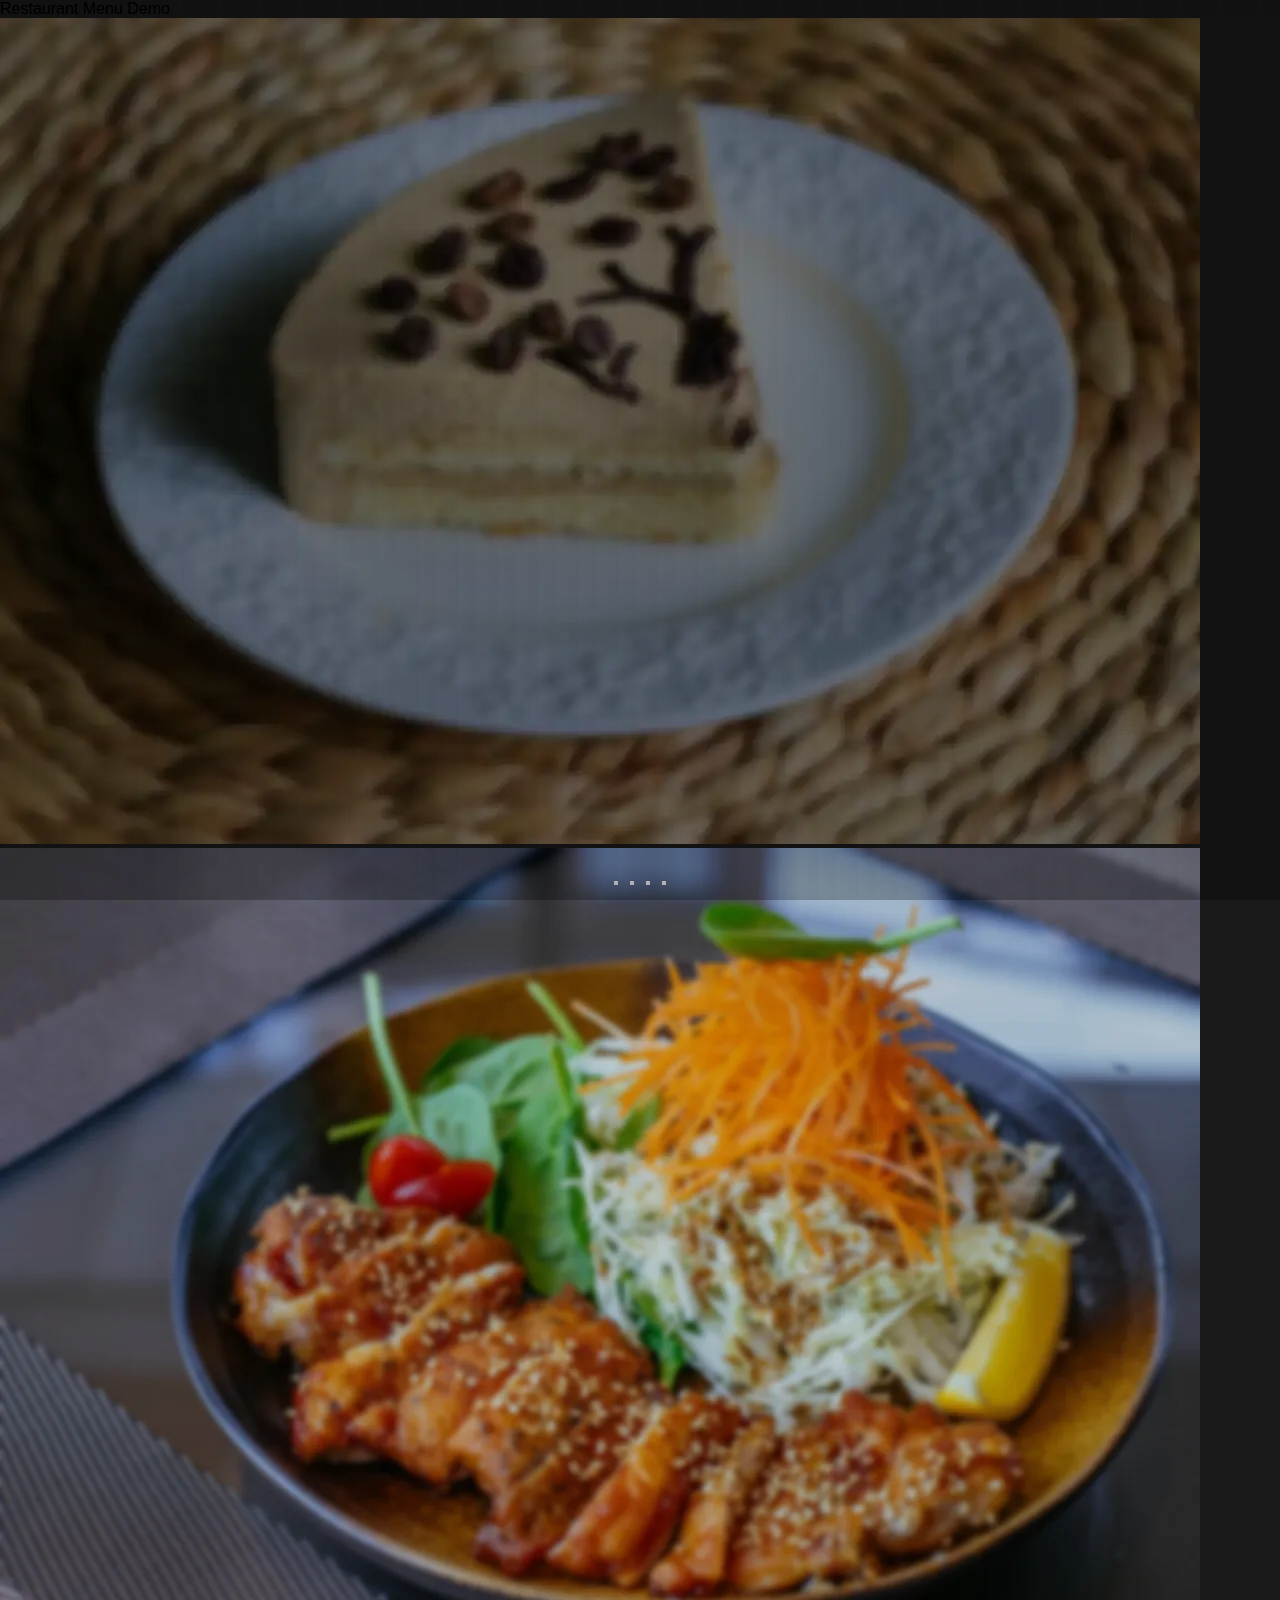
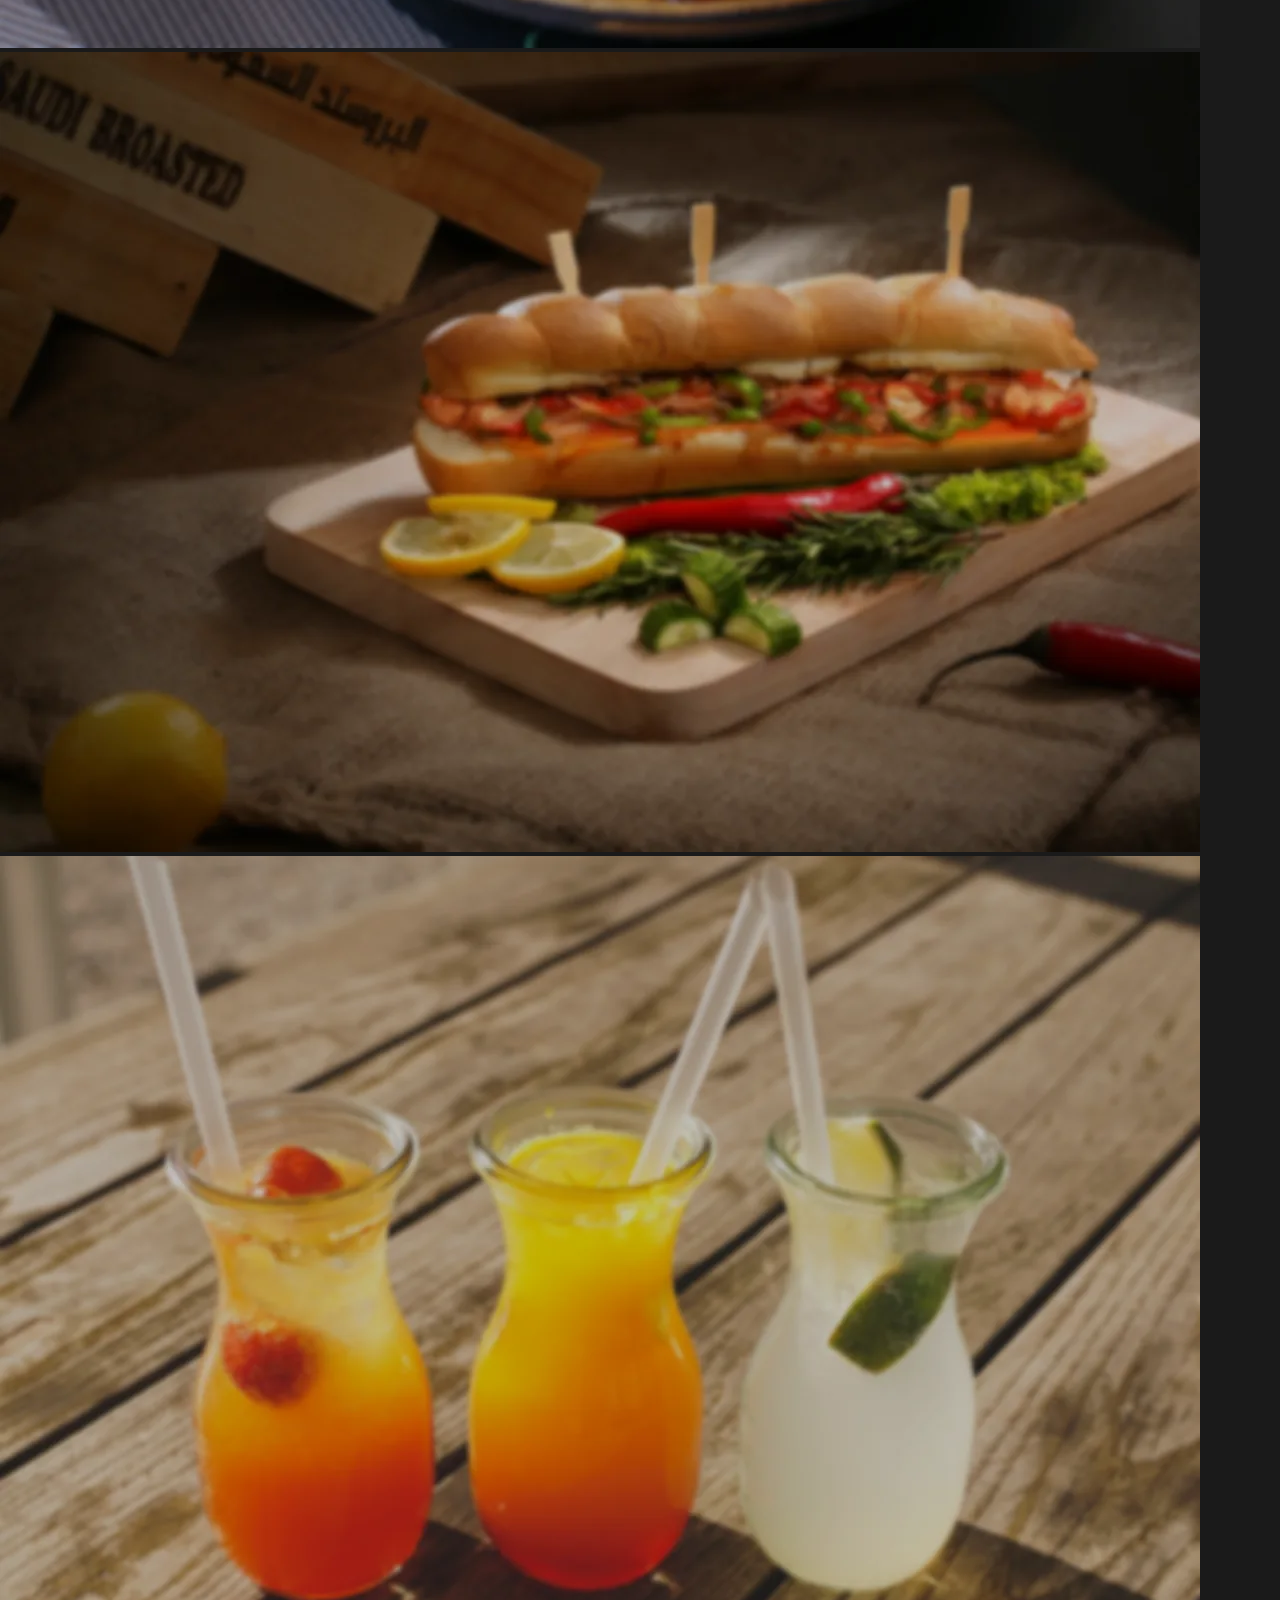
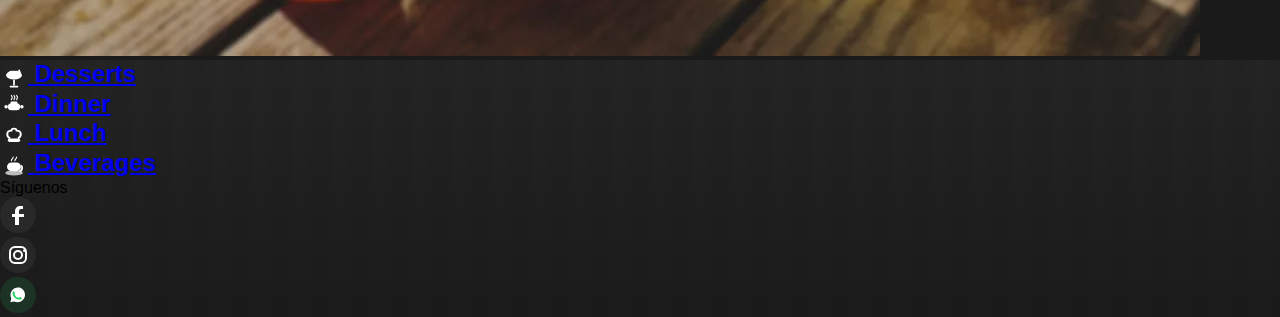
<file: index.html>
<!DOCTYPE html>
<html lang="en">
<head>
    <meta charset="UTF-8">
    <title>Restaurant Menu</title>
    <meta name="viewport" content="width=device-width, initial-scale=1.0">
    <link rel="stylesheet" href="assets/css/menu.css">
</head>
<body>
    <div class="menu-bg"></div>
    <div class="menu-header">
        <div class="menu-banner">
            <span class="menu-title">Restaurant Menu</span>
            <span class="menu-sub">Demo</span>
        </div>
    </div>

    <div class="menu-carousel">
        <div class="carousel-track">
            <div class="carousel-slide active"><img src="assets/img/desserts-bg.webp" alt="Desserts"></div>
            <div class="carousel-slide"><img src="assets/img/dinner-bg.webp" alt="Dinner"></div>
            <div class="carousel-slide"><img src="assets/img/lunch-bg.webp" alt="Lunch"></div>
            <div class="carousel-slide"><img src="assets/img/beverages-bg.webp" alt="Beverages"></div>
        </div>
        <!-- Bullets indicators for carousel -->
        <div class="carousel-indicators"></div>
    </div>

    <main class="section-main">
        <div class="section-cards">
            <a href="desserts.html" class="section-card" style="background-image:url('assets/img/desserts-bg.webp')">
                <div class="section-content">
                    <h2>
                        <span class="section-icon">
                            <img src="assets/img/cocktail-white.svg" alt="Dessert" width="28" height="28" style="vertical-align:middle;">
                        </span>
                        Desserts
                    </h2>
                </div>
            </a>
            <a href="dinner.html" class="section-card" style="background-image:url('assets/img/dinner-bg.webp')">
                <div class="section-content">
                    <h2>
                        <span class="section-icon">
                            <img src="assets/img/dinner-pot-white.svg" alt="Dinner" width="28" height="28" style="vertical-align:middle;">
                        </span>
                        Dinner
                    </h2>
                </div>
            </a>
            <a href="lunch.html" class="section-card" style="background-image:url('assets/img/lunch-bg.webp')">
                <div class="section-content">
                    <h2>
                        <span class="section-icon">
                            <img src="assets/img/lunch-chef-hat-white.svg" alt="Lunch" width="28" height="28" style="vertical-align:middle;">
                        </span>
                        Lunch
                    </h2>
                </div>
            </a>
            <a href="beverages.html" class="section-card" style="background-image:url('assets/img/beverages-bg.webp')">
                <div class="section-content">
                    <h2>
                        <span class="section-icon">
                            <img src="assets/img/beverage-glass-white.svg" alt="Beverages" width="28" height="28" style="vertical-align:middle;">
                        </span>
                        Beverages
                    </h2>
                </div>
            </a>
        </div>
    </main>
    <footer class="menu-footer">
        <div class="footer-content">
            <span class="footer-title">Síguenos</span>
            <div class="footer-social">
                <div class="footer-icon">
                    <svg width="36" height="36" viewBox="0 0 36 36" fill="none">
                        <circle cx="18" cy="18" r="18" fill="white" fill-opacity="0.05"/>
                        <path d="M24 12h-3a2 2 0 0 0-2 2v3h5v3h-5v8h-4v-8h-3v-3h3v-3a5 5 0 0 1 5-5h3v3z" fill="#fff"/>
                    </svg>
                </div>
                <div class="footer-icon">
                    <svg width="36" height="36" viewBox="0 0 36 36" fill="none">
                        <circle cx="18" cy="18" r="18" fill="white" fill-opacity="0.05"/>
                        <rect x="10" y="10" width="16" height="16" rx="5" fill="none" stroke="#fff" stroke-width="2"/>
                        <circle cx="18" cy="18" r="4" fill="none" stroke="#fff" stroke-width="2"/>
                        <circle cx="24.5" cy="13.5" r="1.5" fill="#fff"/>
                    </svg>
                </div>
                <div class="footer-icon">
                    <svg xmlns="http://www.w3.org/2000/svg" width="36" height="36" viewBox="0 0 36 36">
                        <circle cx="18" cy="18" r="18" fill="#25D366" fill-opacity="0.13"/>
                        <g>
                            <path d="M18 10.5c-4.1 0-7.5 3.4-7.5 7.5 0 1.3.3 2.5.8 3.6l-1 3.7 3.8-.9c1.1.5 2.2.8 3.4.8 4.1 0 7.5-3.4 7.5-7.5s-3.4-7.5-7.5-7.5z" fill="#fff"/>
                            <path d="M15 17.5c.1 1.7 1.7 3.1 3.5 3.2.2 0 .5-.1.7-.2l.9-.4c.3-.1.7 0 .9.3.3.3.8 1.1.8 1.1.1.1.1.3-.1.4-.9.7-2 .9-3.4.7-2.7-.3-4.7-2.6-5.6-5.3-.3-1.1-.2-2.1.6-2.9.1-.1.3-.1.4 0l1.1.8c.2.2.3.5.2.7l-.4.9c-.1.3 0 .7.3.9z" fill="#25D366"/>
                        </g>
                    </svg>
                </div>
            </div>
        </div>
    </footer>
    <script>
    document.addEventListener('DOMContentLoaded', function () {
        const track = document.querySelector('.carousel-track');
        const slides = Array.from(track.children);
        const indicatorsContainer = document.querySelector('.carousel-indicators');
        let currentIndex = 0;
        let intervalId = null;

        // Crear bullets
        slides.forEach((_, idx) => {
            const indicator = document.createElement('button');
            indicator.classList.add('carousel-indicator');
            if (idx === 0) indicator.classList.add('active');
            indicator.setAttribute('aria-label', 'Ir al slide ' + (idx + 1));
            indicator.addEventListener('click', () => {
                showSlide(idx);
                restartAutoplay();
            });
            indicatorsContainer.appendChild(indicator);
        });
        const indicators = Array.from(indicatorsContainer.children);

        function showSlide(index) {
            if (index < 0) index = slides.length - 1;
            if (index >= slides.length) index = 0;
            slides.forEach((slide, i) => {
                slide.classList.toggle('active', i === index);
                indicators[i].classList.toggle('active', i === index);
            });
            currentIndex = index;
        }

        function autoplay() {
            intervalId = setInterval(() => {
                showSlide(currentIndex + 1);
            }, 4000);
        }
        function restartAutoplay() {
            clearInterval(intervalId);
            autoplay();
        }

        showSlide(0);
        autoplay();

        // Swipe para tablets/móviles
        let startX = null;
        track.addEventListener('touchstart', function(e) {
            startX = e.touches[0].clientX;
        });
        track.addEventListener('touchend', function(e) {
            if (startX !== null) {
                let endX = e.changedTouches[0].clientX;
                if (endX - startX > 50) showSlide(currentIndex - 1);
                if (endX - startX < -50) showSlide(currentIndex + 1);
                restartAutoplay();
                startX = null;
            }
        });
    });
    </script>
</body>
</html>
</file>
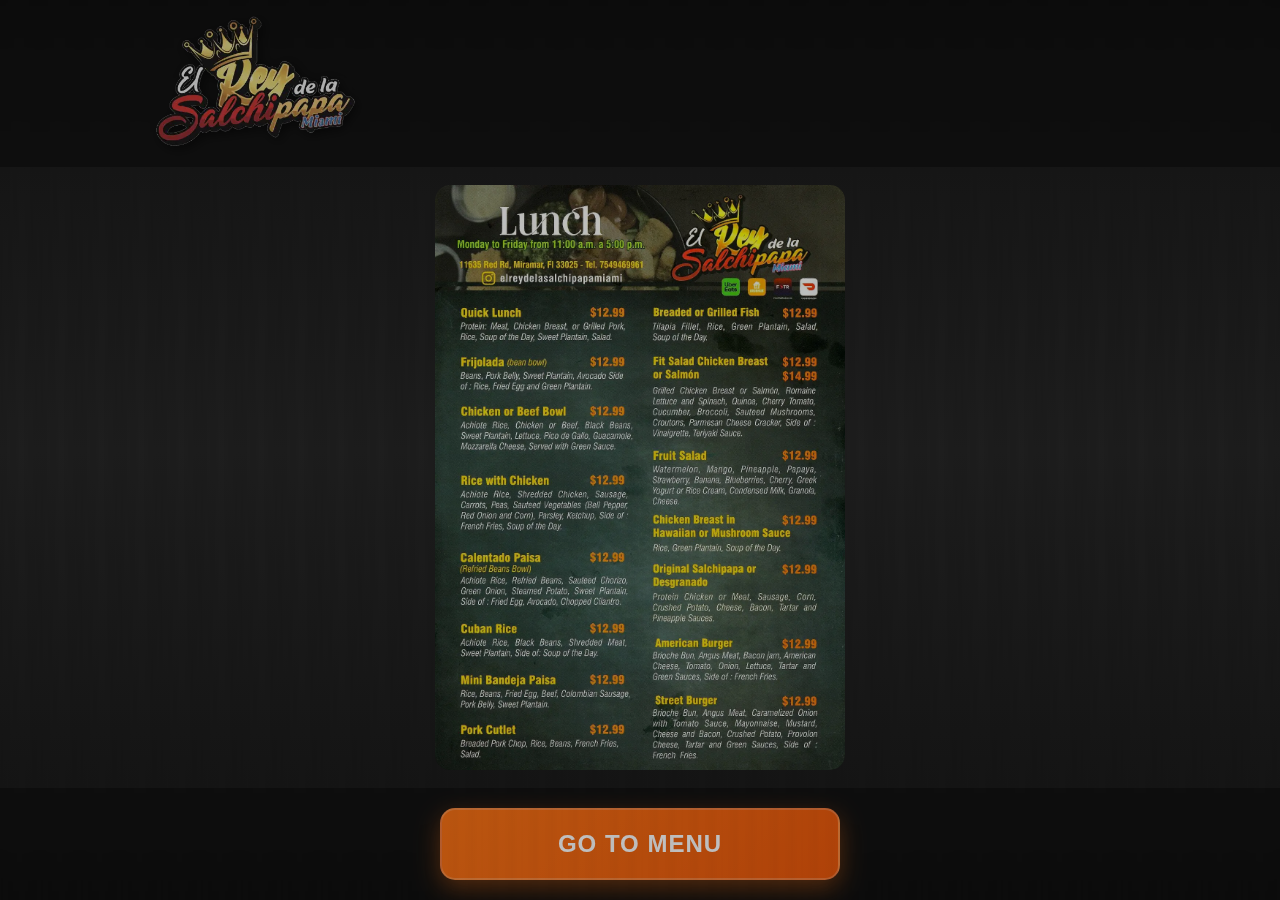
<file: Index.html>
<!DOCTYPE html>
<html lang="es">
<head>
    <meta charset="UTF-8">
    <meta name="viewport" content="width=device-width, initial-scale=1.0">
    <title>Promociones - El Rey de la Salchipapa Miami</title>
    <style>
        * {
            margin: 0;
            padding: 0;
            box-sizing: border-box;
            -webkit-user-select: none;
            -moz-user-select: none;
            -ms-user-select: none;
            user-select: none;
            -webkit-tap-highlight-color: transparent;
            -webkit-touch-callout: none;
            -webkit-appearance: none;
        }

        body {
            font-family: Arial, sans-serif;
            height: 100vh;
            overflow: hidden;
            background: 
                linear-gradient(90deg, 
                    rgba(0,0,0,0.1) 0%, 
                    rgba(0,0,0,0.05) 50%, 
                    rgba(0,0,0,0.1) 100%
                ),
                linear-gradient(180deg, #1a1a1a 0%, #2a2a2a 50%, #1a1a1a 100%);
            background-size: 40px 100%, 100% 100%;
            position: relative;
            display: flex;
            flex-direction: column;
        }

        body::before {
            content: '';
            position: fixed;
            inset: 0;
            opacity: 0.15;
            background: repeating-linear-gradient(
                90deg,
                transparent 0px,
                rgba(0,0,0,0.08) 2px,
                transparent 4px,
                rgba(0,0,0,0.12) 16px,
                transparent 20px,
                rgba(0,0,0,0.1) 32px,
                transparent 40px
            );
            pointer-events: none;
            z-index: 1;
        }

        body::after {
            content: '';
            position: fixed;
            inset: 0;
            background: rgba(0, 0, 0, 0.25);
            pointer-events: none;
            z-index: 2;
        }

        /* ANIMACIONES */
        @keyframes fadeInUp {
            from {
                opacity: 0;
                transform: translateY(20px);
            }
            to {
                opacity: 1;
                transform: translateY(0);
            }
        }

        @keyframes scaleIn {
            from {
                opacity: 0;
                transform: scale(0.9);
            }
            to {
                opacity: 1;
                transform: scale(1);
            }
        }

        @keyframes slideInLeft {
            from {
                opacity: 0;
                transform: translateX(-30px);
            }
            to {
                opacity: 1;
                transform: translateX(0);
            }
        }

        /* FILA 1: HEADER - Altura fija */
        .header-row {
            flex: 0 0 clamp(80px, 15vh, 120px);
            display: flex;
            align-items: flex-start;
            padding: clamp(8px, 2vh, 16px) clamp(16px, 4vw, 32px);
            position: relative;
            z-index: 50;
            background: rgba(0, 0, 0, 0.3);
            backdrop-filter: blur(10px);
        }

        .business-header {
            display: flex;
            align-items: flex-start;
            justify-content: flex-start;
            animation: fadeInUp 0.8s ease-out 0.2s both;
            width: clamp(200px, 35vw, 480px);
        }

        .business-logo {
            width: 100%;
            height: auto;
            max-height: clamp(80px, 15vh, 200px);
            object-fit: contain;
            filter: drop-shadow(3px 3px 6px rgba(0, 0, 0, 0.5));
            mix-blend-mode: multiply;
            background: transparent;
            transition: all 0.3s ease;
        }

        .business-logo:hover {
            transform: scale(1.05);
        }

        /* Logo fallback - mismo estilo que el menú */
        .logo-fallback {
            display: none;
            position: relative;
            width: 100%;
            max-width: 140px;
            height: auto;
        }

        .crown {
            position: absolute;
            top: -8px;
            left: 50%;
            transform: translateX(-50%);
            width: clamp(32px, 8vw, 48px);
            height: clamp(20px, 6vw, 32px);
            background: linear-gradient(to bottom, #fbbf24, #d97706);
            border-radius: 8px 8px 0 0;
            border: 2px solid #92400e;
            box-shadow: 0 4px 6px rgba(0, 0, 0, 0.3);
        }

        .crown::before,
        .crown::after {
            content: '';
            position: absolute;
            background: #fbbf24;
            border: 1px solid #92400e;
            border-radius: 50%;
        }

        .crown::before {
            top: -4px;
            left: 4px;
            width: 8px;
            height: 12px;
        }

        .crown::after {
            top: -8px;
            left: 12px;
            width: 8px;
            height: 16px;
        }

        .logo-text {
            text-align: center;
            padding-top: 16px;
        }

        .logo-line1,
        .logo-line2 {
            display: flex;
            align-items: center;
            justify-content: center;
            gap: clamp(2px, 1vw, 4px);
        }

        .logo-line2 {
            margin-top: -4px;
        }

        .logo-el, .logo-dela {
            color: white;
            font-weight: bold;
            font-style: italic;
            text-shadow: 3px 3px 0px #000, 1px 1px 0px #000;
            font-size: clamp(14px, 3.5vw, 18px);
        }

        .logo-rey, .logo-papa {
            color: #fbbf24;
            font-weight: 900;
            font-style: italic;
            text-shadow: 3px 3px 0px #000, 1px 1px 0px #000;
            font-size: clamp(18px, 4.5vw, 24px);
        }

        .logo-salchi {
            color: #ef4444;
            font-weight: 900;
            font-style: italic;
            text-shadow: 3px 3px 0px #000, 1px 1px 0px #000;
            font-size: clamp(16px, 4vw, 20px);
        }

        .logo-miami {
            color: #60a5fa;
            font-weight: bold;
            font-style: italic;
            margin-top: -4px;
            text-shadow: 2px 2px 0px #000, 1px 1px 0px #000;
            font-size: clamp(12px, 3vw, 14px);
        }

        /* FILA 2: CONTENIDO PRINCIPAL - Imagen única */
        .content-row {
            flex: 1;
            display: flex;
            align-items: center;
            justify-content: center;
            padding: clamp(10px, 2vh, 20px);
            overflow: hidden;
        }

        /* IMAGEN PROMOCIONAL ÚNICA - CORREGIDA */
        .promo-image-container {
            height: 100%;
            display: flex;
            align-items: center;
            justify-content: center;
            position: relative;
            animation: scaleIn 1s ease-out 0.4s both;
            background: rgba(0, 0, 0, 0.2);
            border-radius: 15px;
            overflow: hidden;
        }

        .promo-image {
            width: 100%;
            height: 100%;
            object-fit: contain; /* CAMBIO PRINCIPAL: contain en lugar de cover */
            object-position: center;
            transition: transform 0.3s ease;
        }

        .promo-image:hover {
            transform: scale(1.02);
        }

        /* FILA 3: BOTÓN DE ACCIÓN - Altura fija */
        .action-row {
            flex: 0 0 clamp(80px, 12vh, 100px);
            display: flex;
            align-items: center;
            justify-content: center;
            padding: clamp(16px, 3vh, 20px) clamp(20px, 5vw, 32px);
            background: rgba(0, 0, 0, 0.3);
            backdrop-filter: blur(10px);
        }

        .cta-button {
            background: linear-gradient(135deg, #f97316, #ea580c);
            border: none;
            border-radius: 15px;
            color: white;
            font-size: clamp(16px, 4vw, 24px);
            font-weight: bold;
            padding: clamp(16px, 4vh, 20px) clamp(32px, 8vw, 60px);
            cursor: pointer;
            transition: all 0.3s ease;
            text-transform: uppercase;
            letter-spacing: 1px;
            box-shadow: 0 8px 25px rgba(249, 115, 22, 0.4);
            border: 2px solid rgba(255, 255, 255, 0.2);
            width: 100%;
            max-width: clamp(280px, 70vw, 400px);
            animation: fadeInUp 1s ease-out 1.2s both;
        }

        .cta-button:hover {
            transform: translateY(-3px) scale(1.02);
            box-shadow: 0 15px 35px rgba(249, 115, 22, 0.6);
            background: linear-gradient(135deg, #ea580c, #dc2626);
        }

        .cta-button:active {
            transform: scale(0.98);
        }

        /* RESPONSIVE ADJUSTMENTS */
        @media (orientation: landscape) and (max-height: 500px) {
            .content-row {
                padding: clamp(5px, 1vh, 10px);
            }
            
            .promo-image-container {
                border-radius: 10px;
            }
        }

        @media (max-width: 350px) {
            .content-row {
                padding: clamp(8px, 1.5vh, 15px);
            }
        }

        /* Ajustes adicionales para mejor visualización */
        @media (max-aspect-ratio: 3/4) {
            /* Para dispositivos muy altos (móviles en vertical) */
            .promo-image {
                max-height: 100%;
                width: auto;
            }
        }

        @media (min-aspect-ratio: 16/9) {
            /* Para dispositivos muy anchos (tablets/desktop en horizontal) */
            .promo-image {
                max-width: 100%;
                height: auto;
            }
        }
    </style>
</head>
<body>
    <!-- FILA 1: HEADER -->
    <div class="header-row">
        <div class="business-header">
            <img src="assets/img/logo.webp" 
                 alt="El Rey de la Salchipapa Miami" 
                 class="business-logo"
                 onerror="this.style.display='none'; this.nextElementSibling.style.display='block';">
            <div class="logo-fallback">
                <div class="crown"></div>
                <div class="logo-text">
                    <div class="logo-line1">
                        <span class="logo-el">El</span>
                        <span class="logo-rey">Rey</span>
                        <span class="logo-dela">de la</span>
                    </div>
                    <div class="logo-line2">
                        <span class="logo-salchi">Salchi</span>
                        <span class="logo-papa">papa</span>
                    </div>
                    <div class="logo-miami">Miami</div>
                </div>
            </div>
        </div>
    </div>

    <!-- FILA 2: CONTENIDO PRINCIPAL -->
    <div class="content-row">
        <div class="promo-image-container">
            <img src="assets/img/img_promo_inicial.webp" 
                 alt="Promoción Especial" 
                 class="promo-image">
        </div>
    </div>

    <!-- FILA 3: BOTÓN DE ACCIÓN -->
    <div class="action-row">
        <button class="cta-button" onclick="window.location.href='Menu.html'">
            Go To Menu
        </button>
    </div>

    <script>
        // Inicializar cuando el DOM esté listo
        document.addEventListener('DOMContentLoaded', function() {
            // Efecto de pulso en el botón CTA cada 5 segundos
            const ctaButton = document.querySelector('.cta-button');
            
            if (ctaButton) {
                setInterval(() => {
                    ctaButton.style.transform = 'scale(1.02)';
                    setTimeout(() => {
                        ctaButton.style.transform = 'scale(1)';
                    }, 200);
                }, 5000);
            }

            // Animaciones de entrada
            setTimeout(() => {
                const promoContainer = document.querySelector('.promo-image-container');
                const ctaButton = document.querySelector('.cta-button');

                if (promoContainer) promoContainer.style.animation = 'scaleIn 0.8s ease-out both';
                if (ctaButton) ctaButton.style.animation = 'fadeInUp 0.6s ease-out 0.4s both';
            }, 100);
        });
    </script>
</body>
</html>
</file>
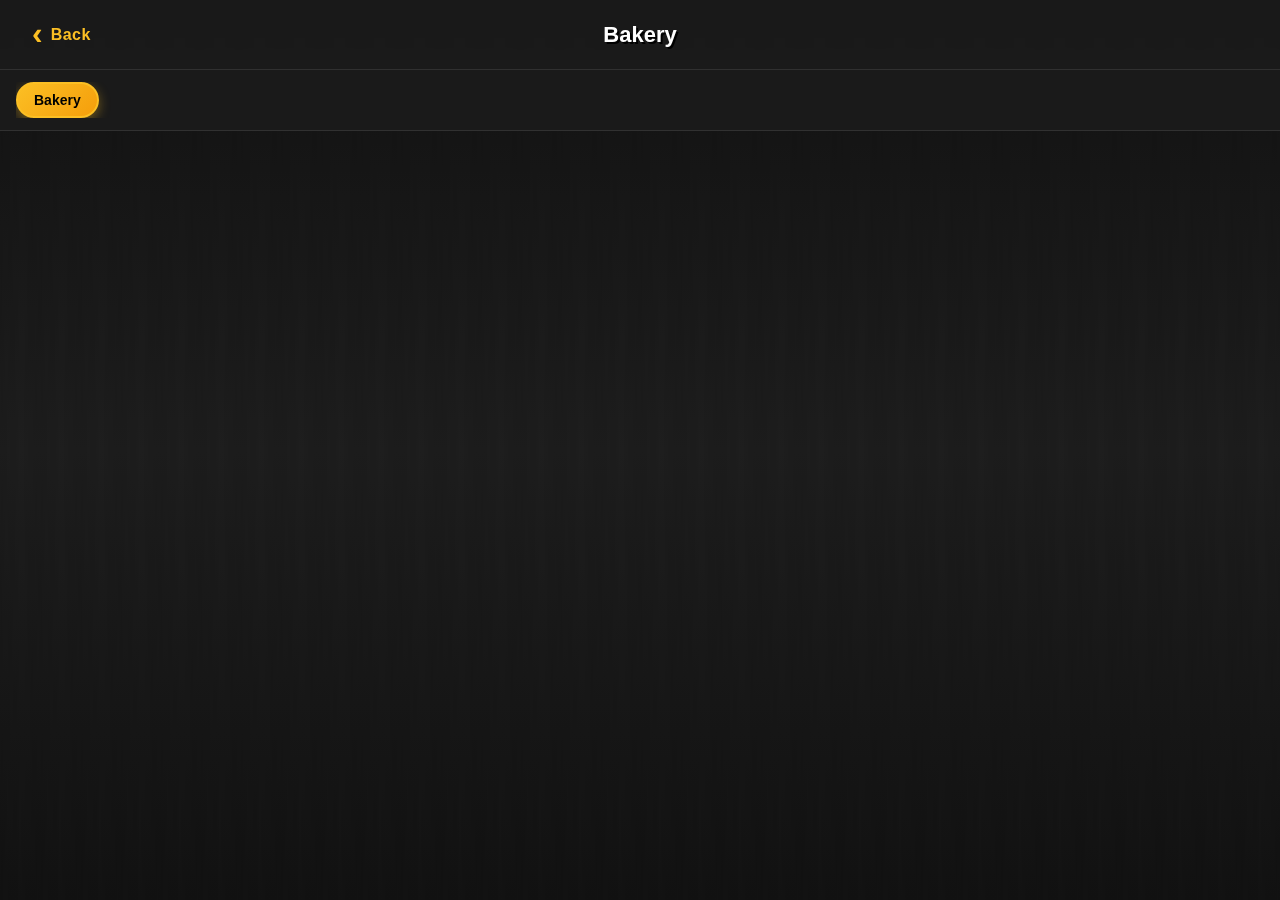
<file: Bakery.html>
<!DOCTYPE html>
<html lang="es">
<head>
    <meta charset="UTF-8">
    <meta name="viewport" content="width=device-width, initial-scale=1.0">
    <title>Bakery - El Rey de la Salchipapa Miami</title>
    <link rel="stylesheet" href="assets/css/menu-list.css">
</head>
<body>
    <div class="header">
        <button class="back-button" onclick="window.location.href='index.html'"></button>
        <h1 class="header-title">Bakery</h1>
    </div>

    <div class="categories">
        <div class="category-scroll">
            <!-- Las categorías se generan automáticamente por el MenuEngine -->
        </div>
    </div>

    <div class="container">
        <h2 class="section-title" style="display: none;"></h2>
        <div class="menu-list">
            <!-- Los productos se cargarán dinámicamente aquí -->
        </div>
    </div>

    <button id="scrollToTop" class="scroll-to-top" onclick="if(window.menuEngine) window.menuEngine.scrollToTop()">↑</button>

    <div id="dishModal" class="modal-overlay">
        <div class="modal-container">
            <button class="modal-close" onclick="if(window.menuEngine) window.menuEngine.closeModal()">&times;</button>
            
            <div class="modal-image-container">
                <div class="modal-emoji" id="modalEmoji">🧀</div>
            </div>
            
            <div class="modal-content">
                <div class="modal-tags" id="modalTags">
                    <span class="modal-tag">Vegetariano</span>
                    <span class="modal-tag">Lactosa</span>
                </div>
                
                <h2 class="modal-title" id="modalTitle">BURRATA FRITA EN CARPACCIO DE CIRUELA</h2>
                
                <p class="modal-description" id="modalDescription">
                    Burrata tipo queso mozzarella rellena de stracciatella sobre un carpaccio de ciruela acompañado de praliné de nuez de nogal, pesto de la casa, arándanos y reducción de balsámico.
                </p>

                <div class="modal-price" id="modalPrice">$37.000</div>
            </div>
        </div>
    </div>

    <script src="assets/data/menu-bakery-data.js"></script>
    <script src="assets/js/menu-engine.js"></script>
    <script>
        document.addEventListener('DOMContentLoaded', function() {
            // AQUÍ SE CREA LA CONFIGURACIÓN
            const config = {
                data: bakeryMenuData,
                categoryLabels: {
                    'all': 'All',
                    'bakery': 'Bakery',
                },
                viewButtonText: 'VER'
            };
            
            // Crear instancia del motor
            window.menuEngine = new MenuEngine(config);
        });        
    </script>
</body>
</html>
</file>
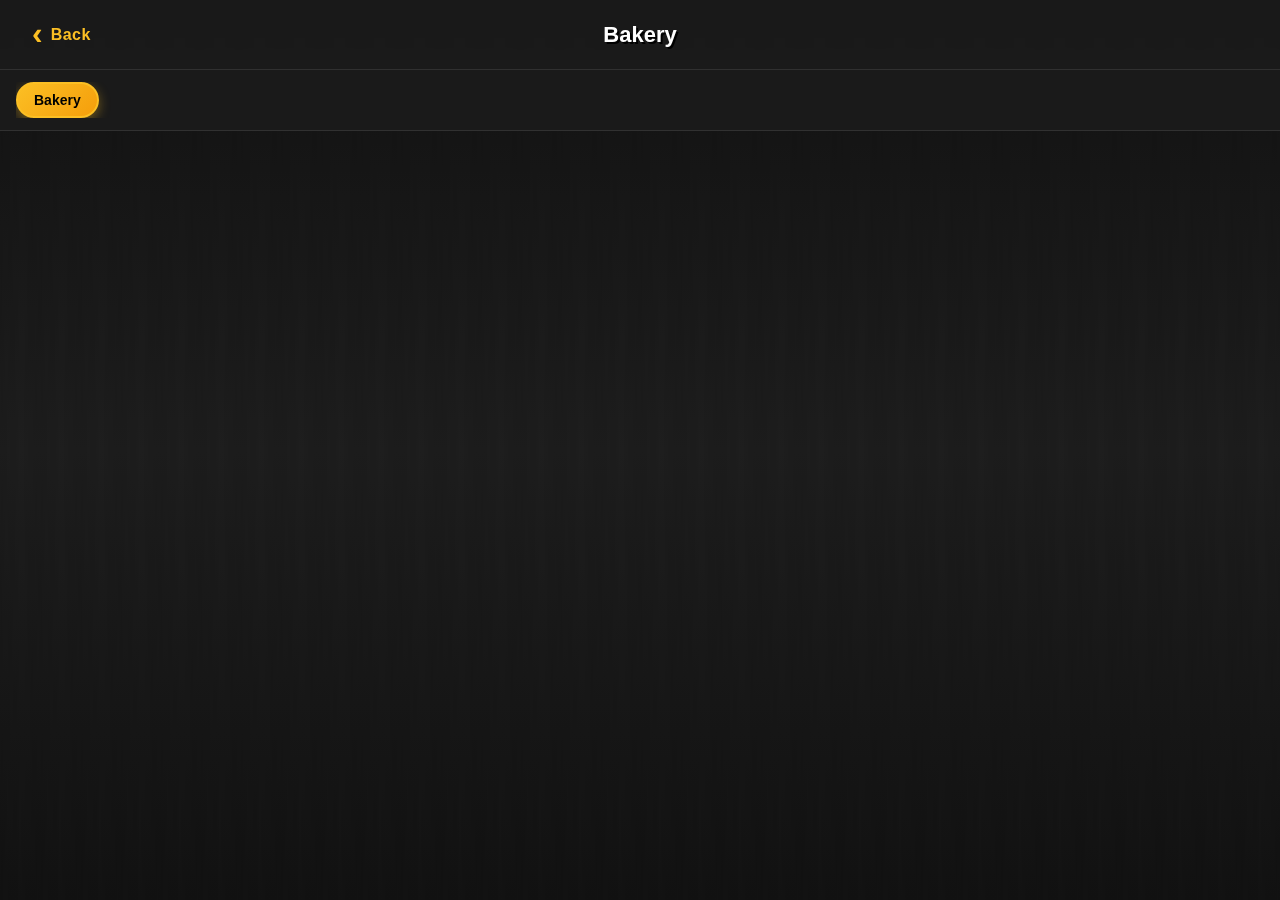
<file: bakery.html>
<!DOCTYPE html>
<html lang="es">
<head>
    <meta charset="UTF-8">
    <meta name="viewport" content="width=device-width, initial-scale=1.0">
    <title>Bakery - El Rey de la Salchipapa Miami</title>
    <link rel="stylesheet" href="assets/css/menu-list.css">
</head>
<body>
    <!-- FILA 1: HEADER -->
    <div class="header">
        <button class="back-button" onclick="window.location.href='menu.html'"></button>
        <h1 class="header-title">Bakery</h1>
    </div>

    <!-- FILA 2: CATEGORIES -->
    <div class="categories">
        <div class="category-scroll">
            <!-- Las categorías se generan automáticamente por el MenuEngine -->
        </div>
    </div>

    <!-- FILA 3: CONTAINER -->
    <div class="container">
        <h2 class="section-title" style="display: none;"></h2>
        <div class="menu-list">
            <!-- Los productos se cargarán dinámicamente aquí -->
        </div>
    </div>

    <button id="scrollToTop" class="scroll-to-top" onclick="if(window.menuEngine) window.menuEngine.scrollToTop()">↑</button>

    <div id="dishModal" class="modal-overlay">
        <div class="modal-container">
            <button class="modal-close" onclick="if(window.menuEngine) window.menuEngine.closeModal()">&times;</button>
            
            <div class="modal-image-container">
                <div class="modal-emoji" id="modalEmoji">🧀</div>
            </div>
            
            <div class="modal-content">
                <div class="modal-tags" id="modalTags">
                    <span class="modal-tag">Vegetariano</span>
                    <span class="modal-tag">Lactosa</span>
                </div>
                
                <h2 class="modal-title" id="modalTitle">BURRATA FRITA EN CARPACCIO DE CIRUELA</h2>
                
                <p class="modal-description" id="modalDescription">
                    Burrata tipo queso mozzarella rellena de stracciatella sobre un carpaccio de ciruela acompañado de praliné de nuez de nogal, pesto de la casa, arándanos y reducción de balsámico.
                </p>

                <div class="modal-price" id="modalPrice">$37.000</div>
            </div>
        </div>
    </div>

    <script src="assets/data/menu-bakery-data.js"></script>
    <script src="assets/js/menu-engine.js"></script>
    <script>
        document.addEventListener('DOMContentLoaded', function() {
            // AQUÍ SE CREA LA CONFIGURACIÓN
            const config = {
                data: bakeryMenuData,
                categoryLabels: {
                    'all': 'All',
                    'bakery': 'Bakery',
                },
                viewButtonText: 'VER'
            };
            
            // Crear instancia del motor
            window.menuEngine = new MenuEngine(config);
        });        
    </script>
</body>
</html>
</file>
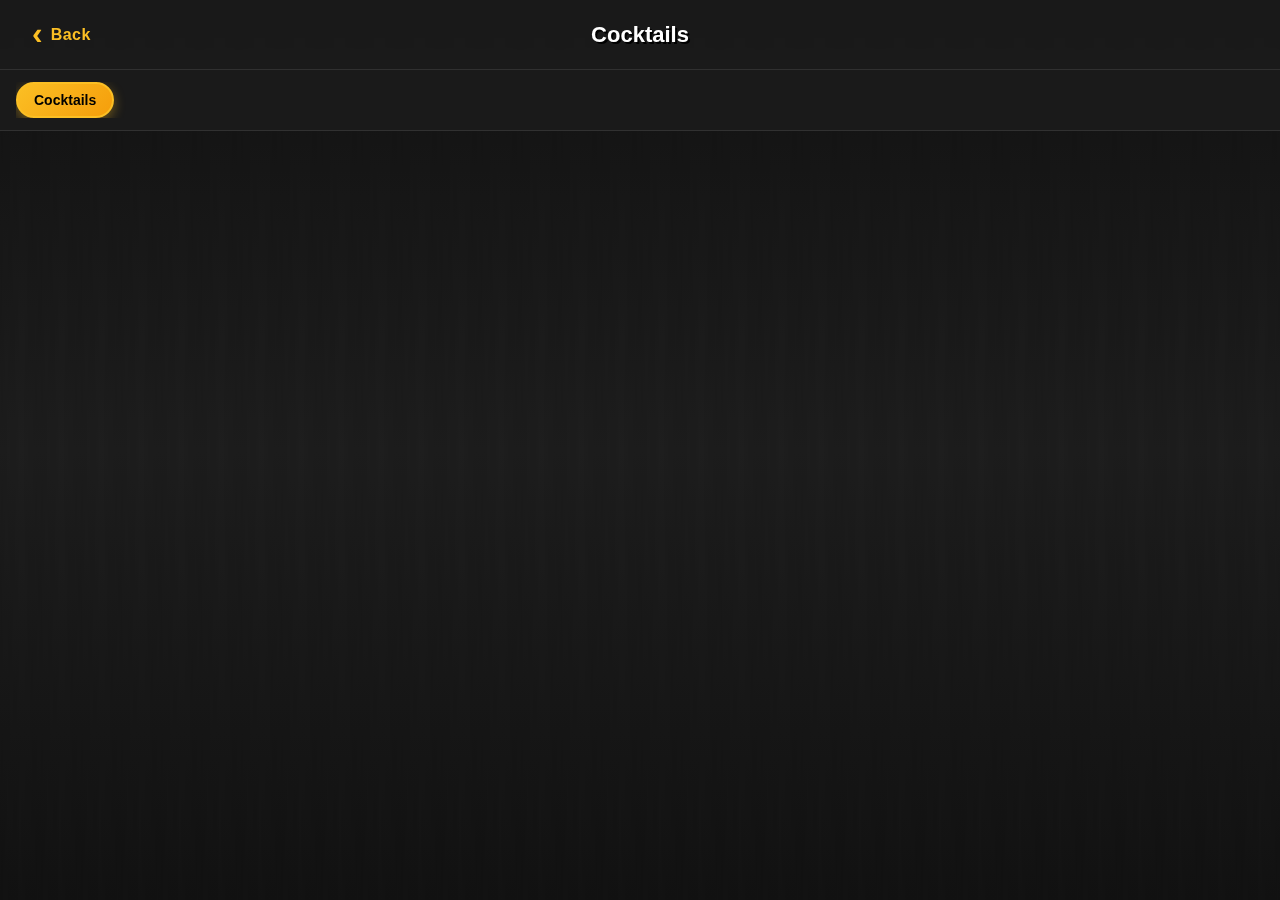
<file: Cocktails.html>
<!DOCTYPE html>
<html lang="es">
<head>
    <meta charset="UTF-8">
    <meta name="viewport" content="width=device-width, initial-scale=1.0">
    <title>Cocktails - El Rey de la Salchipapa Miami</title>
    <link rel="stylesheet" href="assets/css/menu-list.css">
</head>
<body>
    <div class="header">
        <button class="back-button" onclick="window.history.back()"></button>
        <h1 class="header-title">Cocktails</h1>
    </div>

    <div class="categories">
        <div class="category-scroll">
            <!-- Las categorías se generan automáticamente por el MenuEngine -->
        </div>
    </div>

    <div class="container">
        <h2 class="section-title" style="display: none;"></h2>
        <div class="menu-list">
            <!-- Los productos se cargarán dinámicamente aquí -->
        </div>
    </div>

    <button id="scrollToTop" class="scroll-to-top" onclick="if(window.menuEngine) window.menuEngine.scrollToTop()">↑</button>

    <div id="dishModal" class="modal-overlay">
        <div class="modal-container">
            <button class="modal-close" onclick="if(window.menuEngine) window.menuEngine.closeModal()">&times;</button>
            
            <div class="modal-image-container">
                <div class="modal-emoji" id="modalEmoji">🧀</div>
            </div>
            
            <div class="modal-content">
                <div class="modal-tags" id="modalTags">
                    <span class="modal-tag">Vegetariano</span>
                    <span class="modal-tag">Lactosa</span>
                </div>
                
                <h2 class="modal-title" id="modalTitle">BURRATA FRITA EN CARPACCIO DE CIRUELA</h2>
                
                <p class="modal-description" id="modalDescription">
                    Burrata tipo queso mozzarella rellena de stracciatella sobre un carpaccio de ciruela acompañado de praliné de nuez de nogal, pesto de la casa, arándanos y reducción de balsámico.
                </p>

                <div class="modal-price" id="modalPrice">$37.000</div>
            </div>
        </div>
    </div>

    <script src="assets/data/menu-cocktails-data.js"></script>
    <script src="assets/js/menu-engine.js"></script>
    <script>
        document.addEventListener('DOMContentLoaded', function() {
            // AQUÍ SE CREA LA CONFIGURACIÓN
            const config = {
                data: cocktailsMenuData,
                categoryLabels: {
                    'all': 'All',
                    'Cocktails': 'Cocktails',
                },
                viewButtonText: 'VER'
            };
            
            // Crear instancia del motor
            window.menuEngine = new MenuEngine(config);
        });        
    </script>
</body>
</html>
</file>
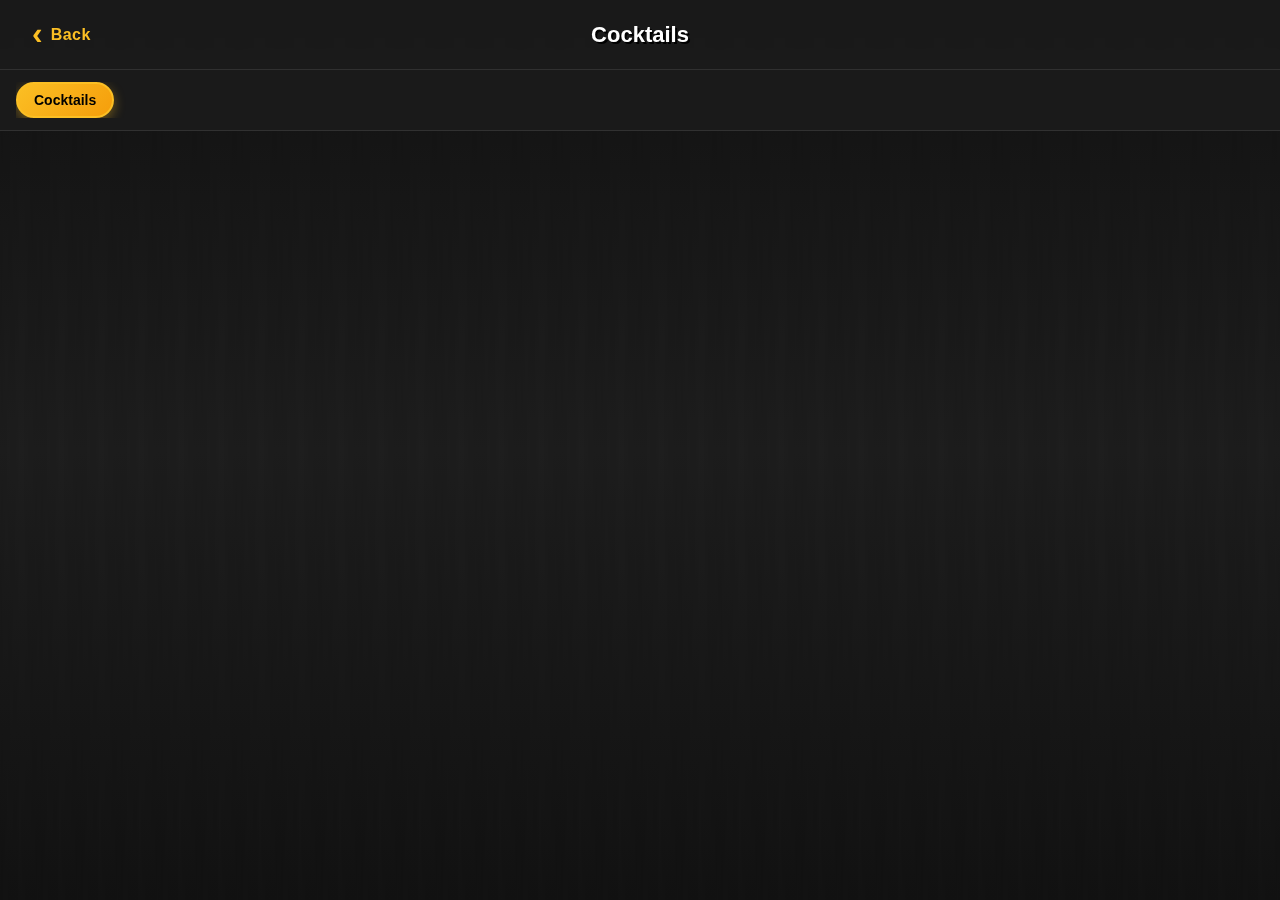
<file: cocktails.html>
<!DOCTYPE html>
<html lang="es">
<head>
    <meta charset="UTF-8">
    <meta name="viewport" content="width=device-width, initial-scale=1.0">
    <title>Cocktails - El Rey de la Salchipapa Miami</title>
    <link rel="stylesheet" href="assets/css/menu-list.css">
</head>
<body>
    <!-- FILA 1: HEADER -->
    <div class="header">
        <button class="back-button" onclick="window.location.href='menu.html'"></button>
        <h1 class="header-title">Cocktails</h1>
    </div>

    <!-- FILA 2: CATEGORIES -->
    <div class="categories">
        <div class="category-scroll">
            <!-- Las categorías se generan automáticamente por el MenuEngine -->
        </div>
    </div>

    <!-- FILA 3: CONTAINER -->
    <div class="container">
        <h2 class="section-title" style="display: none;"></h2>
        <div class="menu-list">
            <!-- Los productos se cargarán dinámicamente aquí -->
        </div>
    </div>

    <button id="scrollToTop" class="scroll-to-top" onclick="if(window.menuEngine) window.menuEngine.scrollToTop()">↑</button>

    <div id="dishModal" class="modal-overlay">
        <div class="modal-container">
            <button class="modal-close" onclick="if(window.menuEngine) window.menuEngine.closeModal()">&times;</button>
            
            <div class="modal-image-container">
                <div class="modal-emoji" id="modalEmoji">🧀</div>
            </div>
            
            <div class="modal-content">
                <div class="modal-tags" id="modalTags">
                    <span class="modal-tag">Vegetariano</span>
                    <span class="modal-tag">Lactosa</span>
                </div>
                
                <h2 class="modal-title" id="modalTitle">BURRATA FRITA EN CARPACCIO DE CIRUELA</h2>
                
                <p class="modal-description" id="modalDescription">
                    Burrata tipo queso mozzarella rellena de stracciatella sobre un carpaccio de ciruela acompañado de praliné de nuez de nogal, pesto de la casa, arándanos y reducción de balsámico.
                </p>

                <div class="modal-price" id="modalPrice">$37.000</div>
            </div>
        </div>
    </div>

    <script src="assets/data/menu-cocktails-data.js"></script>
    <script src="assets/js/menu-engine.js"></script>
    <script>
        document.addEventListener('DOMContentLoaded', function() {
            // AQUÍ SE CREA LA CONFIGURACIÓN
            const config = {
                data: cocktailsMenuData,
                categoryLabels: {
                    'all': 'All',
                    'cocktails': 'Cocktails',
                },
                viewButtonText: 'VER'
            };
            
            // Crear instancia del motor
            window.menuEngine = new MenuEngine(config);
        });        
    </script>
</body>
</html>
</file>
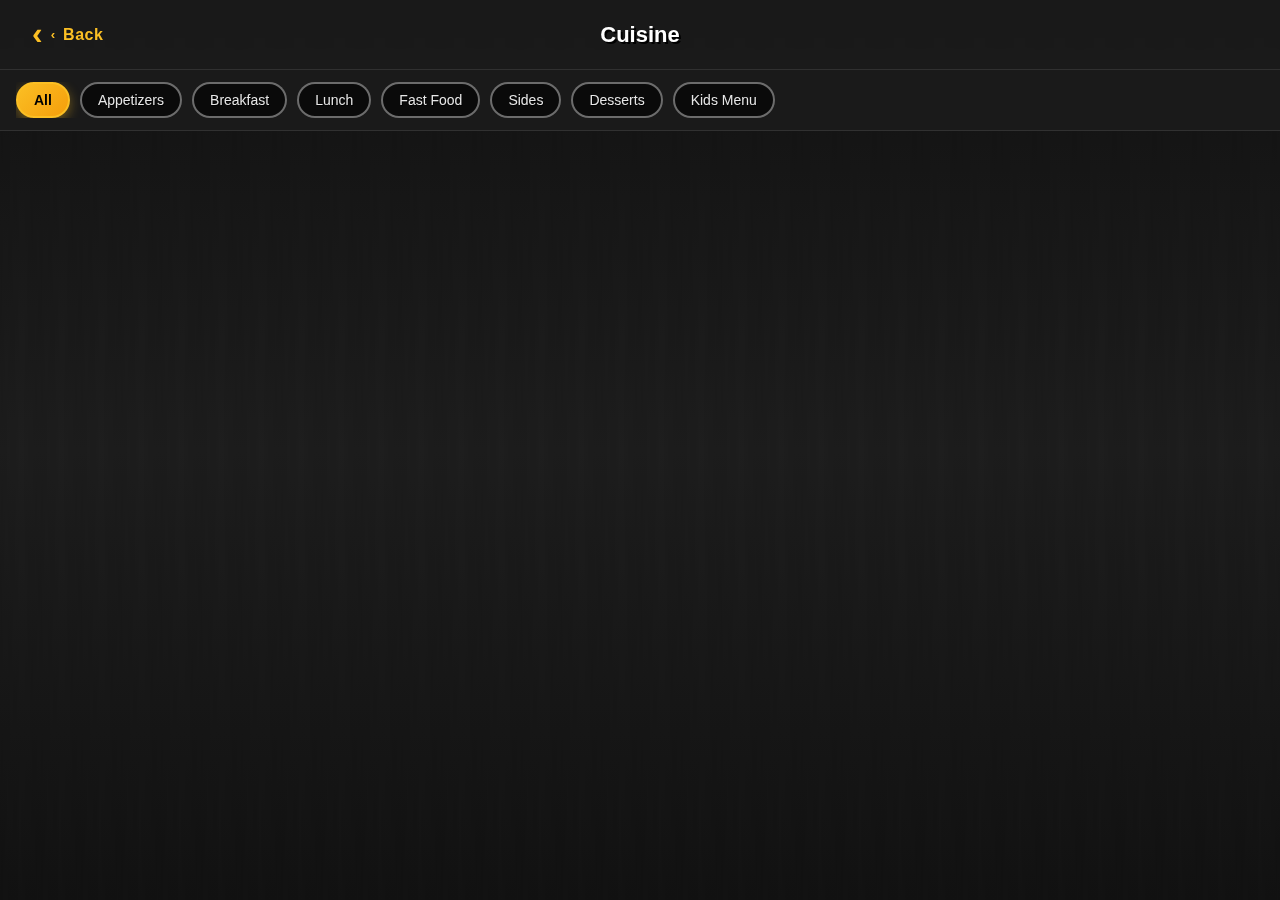
<file: Cuisine.html>
<!DOCTYPE html>
<html lang="es">
<head>
    <meta charset="UTF-8">
    <meta name="viewport" content="width=device-width, initial-scale=1.0">
    <title>Cuisine - El Rey de la Salchipapa Miami</title>
    <link rel="stylesheet" href="assets/css/menu-list.css">
</head>
<body>
    <div class="header">
        <button class="back-button" onclick="window.history.back()">&#8249;</button>
        <h1 class="header-title">Cuisine</h1>
    </div>

    <div class="categories">
        <div class="category-scroll">
            <!-- Las categorías se generan automáticamente por el MenuEngine -->
        </div>
    </div>

    <div class="container">
        <h2 class="section-title" style="display: none;"></h2>
        <div class="menu-list">
            <!-- Los productos se cargarán dinámicamente aquí -->
        </div>
    </div>

    <button id="scrollToTop" class="scroll-to-top" onclick="if(window.menuEngine) window.menuEngine.scrollToTop()">↑</button>

    <div id="dishModal" class="modal-overlay">
        <div class="modal-container">
            <button class="modal-close" onclick="if(window.menuEngine) window.menuEngine.closeModal()">&times;</button>
            
            <div class="modal-image-container">
                <div class="modal-emoji" id="modalEmoji">🧀</div>
            </div>
            
            <div class="modal-content">
                <div class="modal-tags" id="modalTags">
                    <span class="modal-tag">Vegetariano</span>
                    <span class="modal-tag">Lactosa</span>
                </div>
                
                <h2 class="modal-title" id="modalTitle">BURRATA FRITA EN CARPACCIO DE CIRUELA</h2>
                
                <p class="modal-description" id="modalDescription">
                    Burrata tipo queso mozzarella rellena de stracciatella sobre un carpaccio de ciruela acompañado de praliné de nuez de nogal, pesto de la casa, arándanos y reducción de balsámico.
                </p>

                <div class="modal-price" id="modalPrice">$37.000</div>
            </div>
        </div>
    </div>

    <script src="assets/data/menu-cuisine-data.js"></script>
    <script src="assets/js/menu-engine.js"></script>
    <script>
        document.addEventListener('DOMContentLoaded', function() {
            // AQUÍ SE CREA LA CONFIGURACIÓN
            const config = {
                data: cuisineMenuData,
                categoryLabels: {
                    'all': 'All',
                    'appetizer': 'Appetizers',
                    'breakfast': 'Breakfast',
                    'lunch': 'Lunch',
                    'fastFood': 'Fast Food',
                    'sides': 'Sides',
                    'desserts': 'Desserts',
                    'kidsMenu': 'Kids Menu'
                },
                viewButtonText: 'VER'
            };
            
            // Crear instancia del motor
            window.menuEngine = new MenuEngine(config);
        });        
    </script>
</body>
</html>
</file>
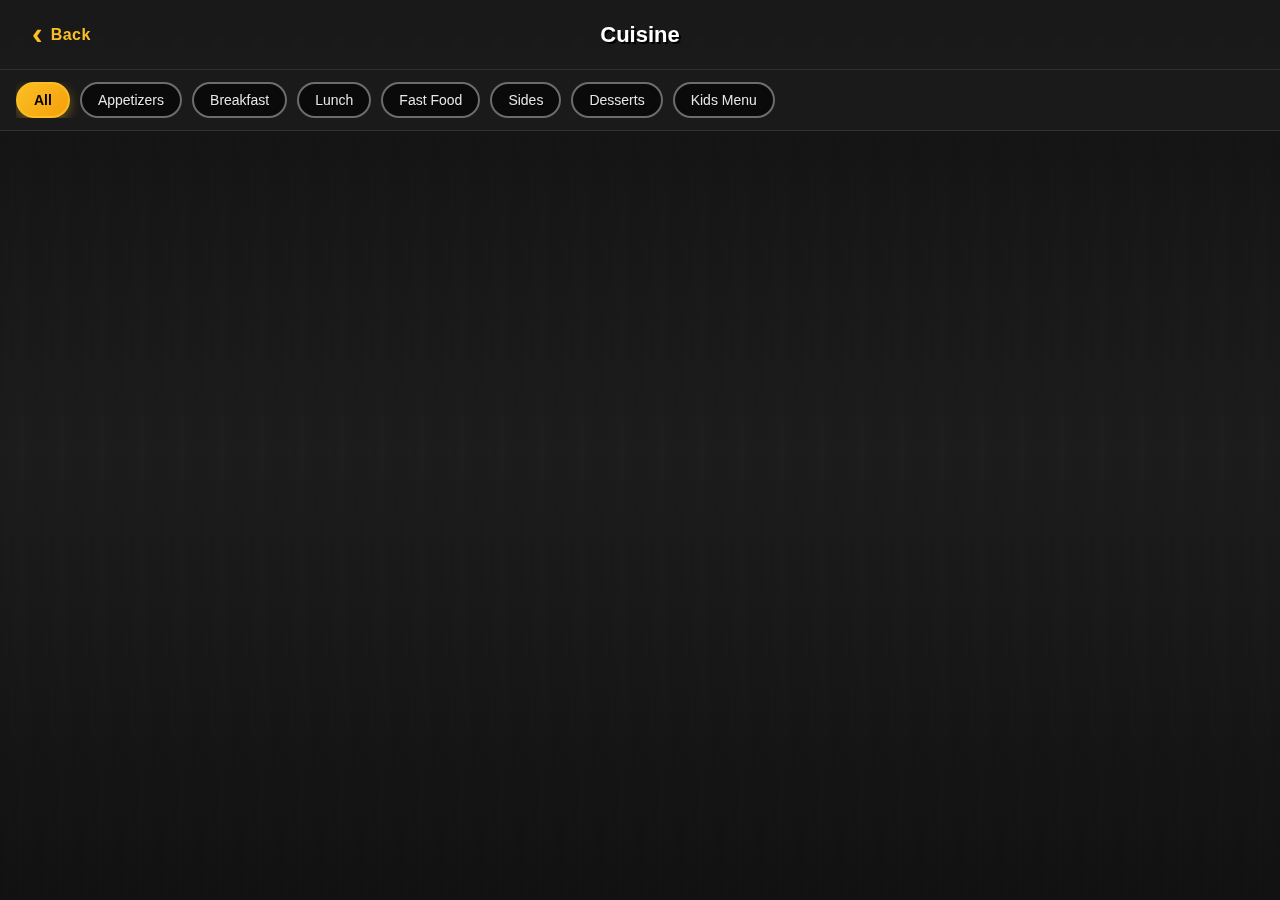
<file: cuisine.html>
<!DOCTYPE html>
<html lang="es">
<head>
    <meta charset="UTF-8">
    <meta name="viewport" content="width=device-width, initial-scale=1.0">
    <title>Cuisine - El Rey de la Salchipapa Miami</title>
    <link rel="stylesheet" href="assets/css/menu-list.css">
</head>
<body>
    <!-- FILA 1: HEADER -->
    <div class="header">
        <button class="back-button" onclick="window.location.href='menu.html'"></button>
        <h1 class="header-title">Cuisine</h1>
    </div>

    <!-- FILA 2: CATEGORIES -->
    <div class="categories">
        <div class="category-scroll">
            <!-- Las categorías se generan automáticamente por el MenuEngine -->
        </div>
    </div>

    <!-- FILA 3: CONTAINER -->
    <div class="container">
        <h2 class="section-title" style="display: none;"></h2>
        <div class="menu-list">
            <!-- Los productos se cargarán dinámicamente aquí -->
        </div>
    </div>

    <button id="scrollToTop" class="scroll-to-top" onclick="if(window.menuEngine) window.menuEngine.scrollToTop()">↑</button>

    <div id="dishModal" class="modal-overlay">
        <div class="modal-container">
            <button class="modal-close" onclick="if(window.menuEngine) window.menuEngine.closeModal()">&times;</button>
            
            <div class="modal-image-container">
                <div class="modal-emoji" id="modalEmoji">🧀</div>
            </div>
            
            <div class="modal-content">
                <div class="modal-tags" id="modalTags">
                    <span class="modal-tag">Vegetariano</span>
                    <span class="modal-tag">Lactosa</span>
                </div>
                
                <h2 class="modal-title" id="modalTitle">BURRATA FRITA EN CARPACCIO DE CIRUELA</h2>
                
                <p class="modal-description" id="modalDescription">
                    Burrata tipo queso mozzarella rellena de stracciatella sobre un carpaccio de ciruela acompañado de praliné de nuez de nogal, pesto de la casa, arándanos y reducción de balsámico.
                </p>

                <div class="modal-price" id="modalPrice">$37.000</div>
            </div>
        </div>
    </div>

    <script src="assets/data/menu-cuisine-data.js"></script>
    <script src="assets/js/menu-engine.js"></script>
    <script>
        document.addEventListener('DOMContentLoaded', function() {
            // AQUÍ SE CREA LA CONFIGURACIÓN
            const config = {
                data: cuisineMenuData,
                categoryLabels: {
                    'all': 'All',
                    'appetizer': 'Appetizers',
                    'breakfast': 'Breakfast',
                    'lunch': 'Lunch',
                    'fastFood': 'Fast Food',
                    'sides': 'Sides',
                    'desserts': 'Desserts',
                    'kidsMenu': 'Kids Menu'
                },
                viewButtonText: 'VER'
            };
            
            // Crear instancia del motor
            window.menuEngine = new MenuEngine(config);
        });        
    </script>
</body>
</html>
</file>
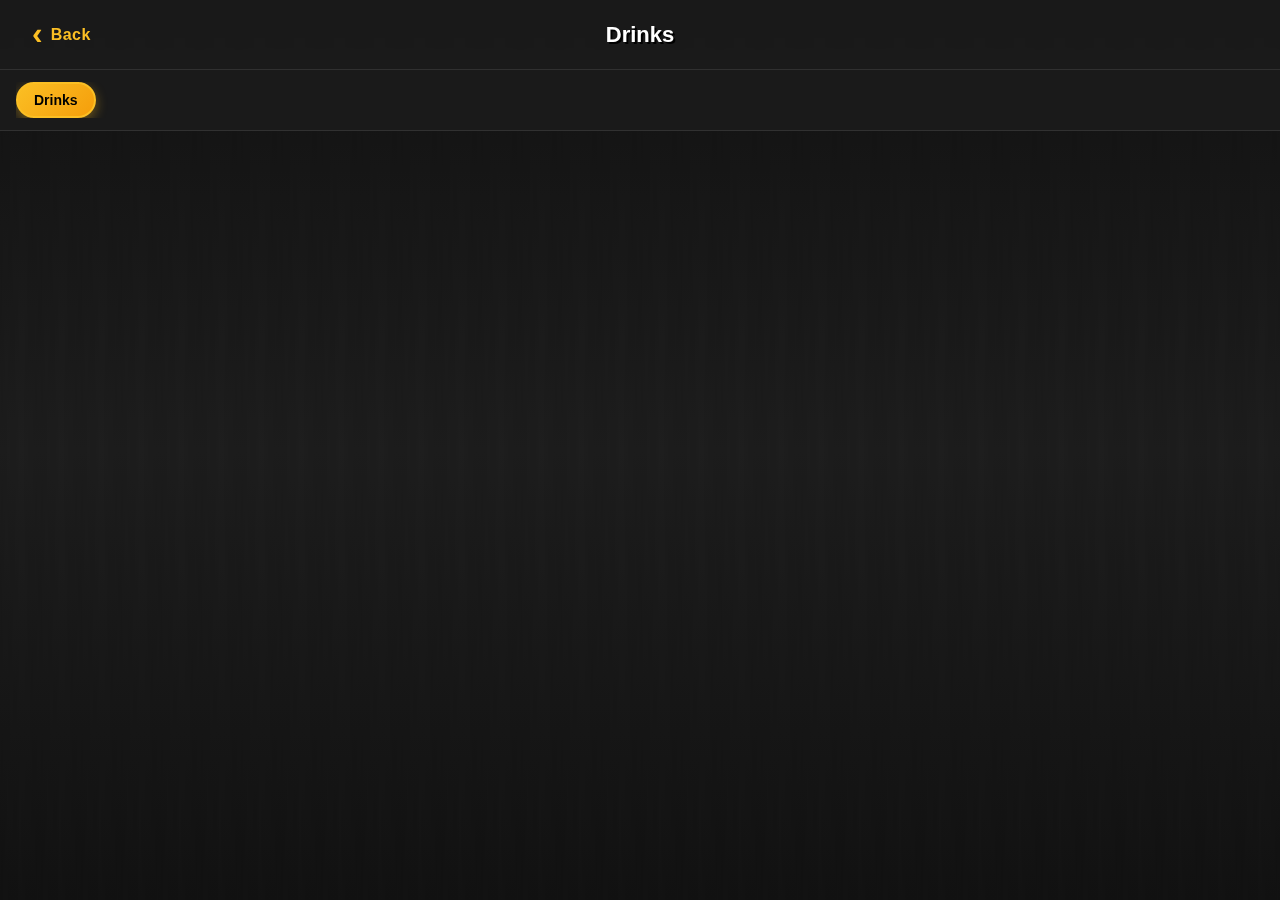
<file: Drinks.html>
<!DOCTYPE html>
<html lang="es">
<head>
    <meta charset="UTF-8">
    <meta name="viewport" content="width=device-width, initial-scale=1.0">
    <title>Drinks - El Rey de la Salchipapa Miami</title>
    <link rel="stylesheet" href="assets/css/menu-list.css">
</head>
<body>
    <div class="header">
        <button class="back-button" onclick="window.history.back()"></button>
        <h1 class="header-title">Drinks</h1>
    </div>

    <div class="categories">
        <div class="category-scroll">
            <!-- Las categorías se generan automáticamente por el MenuEngine -->
        </div>
    </div>

    <div class="container">
        <h2 class="section-title" style="display: none;"></h2>
        <div class="menu-list">
            <!-- Los productos se cargarán dinámicamente aquí -->
        </div>
    </div>

    <button id="scrollToTop" class="scroll-to-top" onclick="if(window.menuEngine) window.menuEngine.scrollToTop()">↑</button>

    <div id="dishModal" class="modal-overlay">
        <div class="modal-container">
            <button class="modal-close" onclick="if(window.menuEngine) window.menuEngine.closeModal()">&times;</button>
            
            <div class="modal-image-container">
                <div class="modal-emoji" id="modalEmoji">🧀</div>
            </div>
            
            <div class="modal-content">
                <div class="modal-tags" id="modalTags">
                    <span class="modal-tag">Vegetariano</span>
                    <span class="modal-tag">Lactosa</span>
                </div>
                
                <h2 class="modal-title" id="modalTitle">BURRATA FRITA EN CARPACCIO DE CIRUELA</h2>
                
                <p class="modal-description" id="modalDescription">
                    Burrata tipo queso mozzarella rellena de stracciatella sobre un carpaccio de ciruela acompañado de praliné de nuez de nogal, pesto de la casa, arándanos y reducción de balsámico.
                </p>

                <div class="modal-price" id="modalPrice">$37.000</div>
            </div>
        </div>
    </div>

    <script src="assets/data/menu-drinks-data.js"></script>
    <script src="assets/js/menu-engine.js"></script>
    <script>
        document.addEventListener('DOMContentLoaded', function() {
            // AQUÍ SE CREA LA CONFIGURACIÓN
            const config = {
                data: drinksMenuData,
                categoryLabels: {
                    'all': 'All',
                    'drinks': 'Drinks',
                },
                viewButtonText: 'VER'
            };
            
            // Crear instancia del motor
            window.menuEngine = new MenuEngine(config);
        });        
    </script>
</body>
</html>
</file>
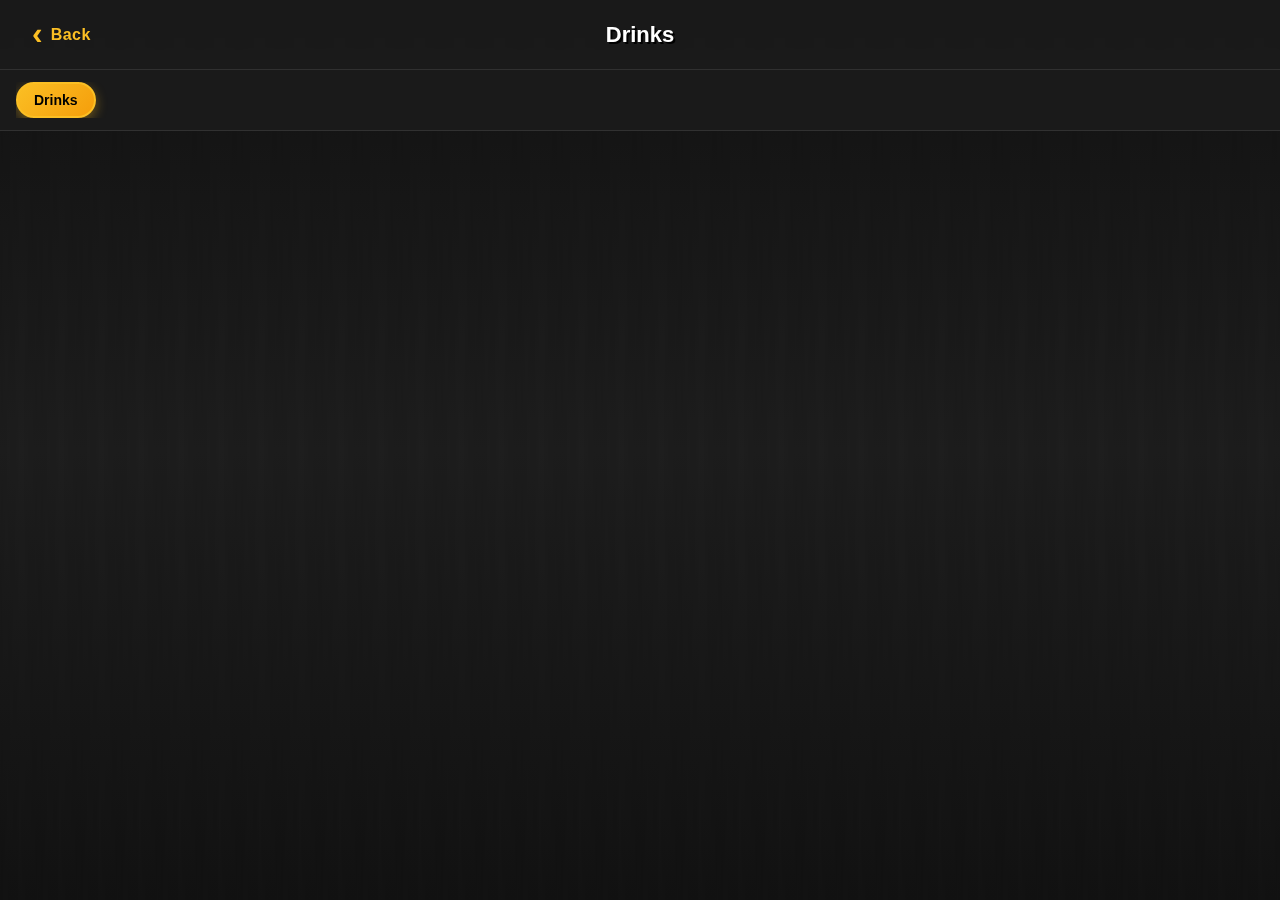
<file: drinks.html>
<!DOCTYPE html>
<html lang="es">
<head>
    <meta charset="UTF-8">
    <meta name="viewport" content="width=device-width, initial-scale=1.0">
    <title>Drinks - El Rey de la Salchipapa Miami</title>
    <link rel="stylesheet" href="assets/css/menu-list.css">
</head>
<body>
    <!-- FILA 1: HEADER -->
    <div class="header">
        <button class="back-button" onclick="window.location.href='menu.html'"></button>
        <h1 class="header-title">Drinks</h1>
    </div>

    <!-- FILA 2: CATEGORIES -->
    <div class="categories">
        <div class="category-scroll">
            <!-- Las categorías se generan automáticamente por el MenuEngine -->
        </div>
    </div>

    <!-- FILA 3: CONTAINER -->
    <div class="container">
        <h2 class="section-title" style="display: none;"></h2>
        <div class="menu-list">
            <!-- Los productos se cargarán dinámicamente aquí -->
        </div>
    </div>

    <button id="scrollToTop" class="scroll-to-top" onclick="if(window.menuEngine) window.menuEngine.scrollToTop()">↑</button>

    <div id="dishModal" class="modal-overlay">
        <div class="modal-container">
            <button class="modal-close" onclick="if(window.menuEngine) window.menuEngine.closeModal()">&times;</button>
            
            <div class="modal-image-container">
                <div class="modal-emoji" id="modalEmoji">🧀</div>
            </div>
            
            <div class="modal-content">
                <div class="modal-tags" id="modalTags">
                    <span class="modal-tag">Vegetariano</span>
                    <span class="modal-tag">Lactosa</span>
                </div>
                
                <h2 class="modal-title" id="modalTitle">BURRATA FRITA EN CARPACCIO DE CIRUELA</h2>
                
                <p class="modal-description" id="modalDescription">
                    Burrata tipo queso mozzarella rellena de stracciatella sobre un carpaccio de ciruela acompañado de praliné de nuez de nogal, pesto de la casa, arándanos y reducción de balsámico.
                </p>

                <div class="modal-price" id="modalPrice">$37.000</div>
            </div>
        </div>
    </div>

    <script src="assets/data/menu-drinks-data.js"></script>
    <script src="assets/js/menu-engine.js"></script>
    <script>
        document.addEventListener('DOMContentLoaded', function() {
            // AQUÍ SE CREA LA CONFIGURACIÓN
            const config = {
                data: drinksMenuData,
                categoryLabels: {
                    'all': 'All',
                    'drinks': 'Drinks',
                },
                viewButtonText: 'VER'
            };
            
            // Crear instancia del motor
            window.menuEngine = new MenuEngine(config);
        });        
    </script>
</body>
</html>
</file>
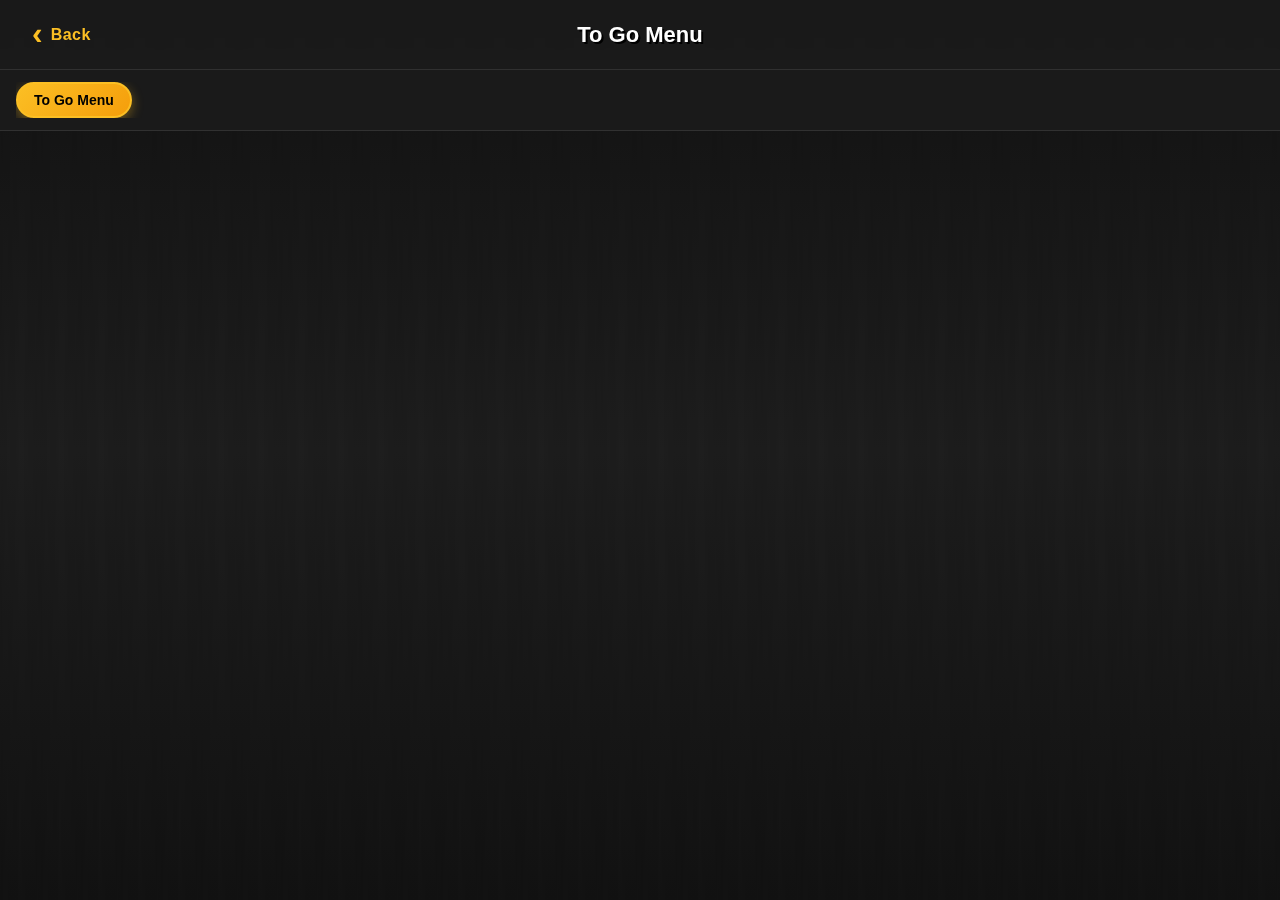
<file: ToGo.html>
<!DOCTYPE html>
<html lang="es">
<head>
    <meta charset="UTF-8">
    <meta name="viewport" content="width=device-width, initial-scale=1.0">
    <title>To Go Menu - El Rey de la Salchipapa Miami</title>
    <link rel="stylesheet" href="assets/css/menu-list.css">
</head>
<body>
    <div class="header">
        <button class="back-button" onclick="window.location.href='index.html'"></button>
        <h1 class="header-title">To Go Menu</h1>
    </div>

    <div class="categories">
        <div class="category-scroll">
            <!-- Las categorías se generan automáticamente por el MenuEngine -->
        </div>
    </div>

    <div class="container">
        <h2 class="section-title" style="display: none;"></h2>
        <div class="menu-list">
            <!-- Los productos se cargarán dinámicamente aquí -->
        </div>
    </div>

    <button id="scrollToTop" class="scroll-to-top" onclick="if(window.menuEngine) window.menuEngine.scrollToTop()">↑</button>

    <div id="dishModal" class="modal-overlay">
        <div class="modal-container">
            <button class="modal-close" onclick="if(window.menuEngine) window.menuEngine.closeModal()">&times;</button>
            
            <div class="modal-image-container">
                <div class="modal-emoji" id="modalEmoji">🧀</div>
            </div>
            
            <div class="modal-content">
                <div class="modal-tags" id="modalTags">
                    <span class="modal-tag">Vegetariano</span>
                    <span class="modal-tag">Lactosa</span>
                </div>
                
                <h2 class="modal-title" id="modalTitle">BURRATA FRITA EN CARPACCIO DE CIRUELA</h2>
                
                <p class="modal-description" id="modalDescription">
                    Burrata tipo queso mozzarella rellena de stracciatella sobre un carpaccio de ciruela acompañado de praliné de nuez de nogal, pesto de la casa, arándanos y reducción de balsámico.
                </p>

                <div class="modal-price" id="modalPrice">$37.000</div>
            </div>
        </div>
    </div>

    <script src="assets/data/menu-toGoMenu-data.js"></script>
    <script src="assets/js/menu-engine.js"></script>
    <script>
        document.addEventListener('DOMContentLoaded', function() {
            // AQUÍ SE CREA LA CONFIGURACIÓN
            const config = {
                data: toGoMenuData,
                categoryLabels: {
                    'all': 'All',
                    'toGoMenu': 'To Go Menu',
                },
                viewButtonText: 'VER'
            };
            
            // Crear instancia del motor
            window.menuEngine = new MenuEngine(config);
        });        
    </script>
</body>
</html>
</file>
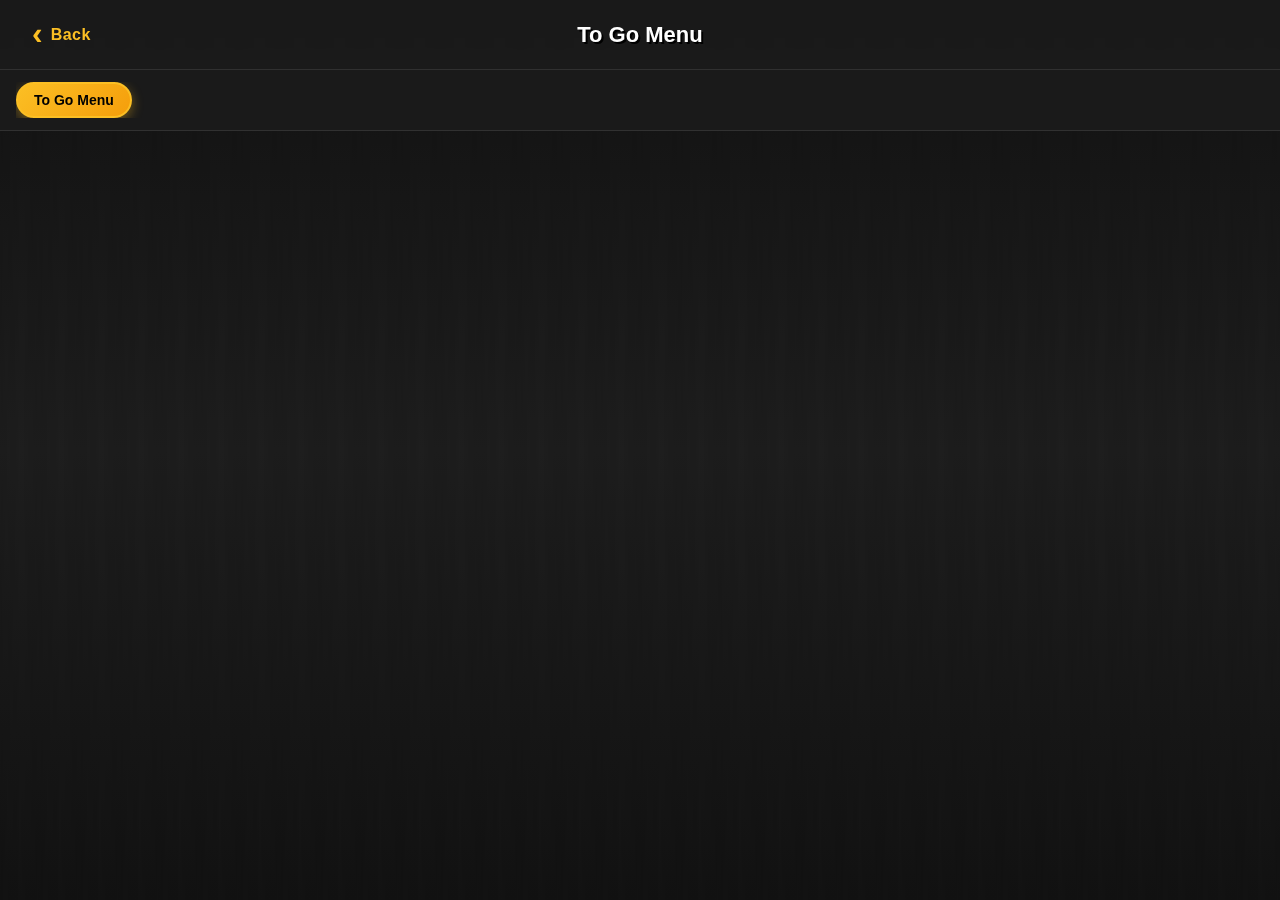
<file: toGo.html>
<!DOCTYPE html>
<html lang="es">
<head>
    <meta charset="UTF-8">
    <meta name="viewport" content="width=device-width, initial-scale=1.0">
    <title>To Go Menu - El Rey de la Salchipapa Miami</title>
    <link rel="stylesheet" href="assets/css/menu-list.css">
</head>
<body>
    <!-- FILA 1: HEADER -->
    <div class="header">
        <button class="back-button" onclick="window.location.href='menu.html'"></button>
        <h1 class="header-title">To Go Menu</h1>
    </div>

    <!-- FILA 2: CATEGORIES -->
    <div class="categories">
        <div class="category-scroll">
            <!-- Las categorías se generan automáticamente por el MenuEngine -->
        </div>
    </div>

    <!-- FILA 3: CONTAINER -->
    <div class="container">
        <h2 class="section-title" style="display: none;"></h2>
        <div class="menu-list">
            <!-- Los productos se cargarán dinámicamente aquí -->
        </div>
    </div>

    <button id="scrollToTop" class="scroll-to-top" onclick="if(window.menuEngine) window.menuEngine.scrollToTop()">↑</button>

    <div id="dishModal" class="modal-overlay">
        <div class="modal-container">
            <button class="modal-close" onclick="if(window.menuEngine) window.menuEngine.closeModal()">&times;</button>
            
            <div class="modal-image-container">
                <div class="modal-emoji" id="modalEmoji">🧀</div>
            </div>
            
            <div class="modal-content">
                <div class="modal-tags" id="modalTags">
                    <span class="modal-tag">Vegetariano</span>
                    <span class="modal-tag">Lactosa</span>
                </div>
                
                <h2 class="modal-title" id="modalTitle">BURRATA FRITA EN CARPACCIO DE CIRUELA</h2>
                
                <p class="modal-description" id="modalDescription">
                    Burrata tipo queso mozzarella rellena de stracciatella sobre un carpaccio de ciruela acompañado de praliné de nuez de nogal, pesto de la casa, arándanos y reducción de balsámico.
                </p>

                <div class="modal-price" id="modalPrice">$37.000</div>
            </div>
        </div>
    </div>

    <script src="assets/data/menu-toGoMenu-data.js"></script>
    <script src="assets/js/menu-engine.js"></script>
    <script>
        document.addEventListener('DOMContentLoaded', function() {
            // AQUÍ SE CREA LA CONFIGURACIÓN
            const config = {
                data: toGoMenuData,
                categoryLabels: {
                    'all': 'All',
                    'toGoMenu': 'To Go Menu',
                },
                viewButtonText: 'VER'
            };
            
            // Crear instancia del motor
            window.menuEngine = new MenuEngine(config);
        });        
    </script>
</body>
</html>
</file>
<file: assets/css/menu.css>
* {
    margin: 0;
    padding: 0;
    box-sizing: border-box;
}

body {
    font-family: Arial, sans-serif;
    height: 100vh;
    overflow: hidden;
    background: 
        linear-gradient(90deg, 
            rgba(0,0,0,0.1) 0%, 
            rgba(0,0,0,0.05) 50%, 
            rgba(0,0,0,0.1) 100%
        ),
        linear-gradient(180deg, #1a1a1a 0%, #2a2a2a 50%, #1a1a1a 100%);
    background-size: 40px 100%, 100% 100%;
    position: relative;
    display: flex;
    flex-direction: column;
}

/* FILA 1: LOGO - Altura fija */
.logo-row {
    flex: 0 0 clamp(50px, 10vh, 100px); /* Reducido de 12vh */
    display: flex;
    align-items: flex-start;
    padding: clamp(6px, 1.5vh, 12px) clamp(16px, 4vw, 32px); /* Reducir padding */
    position: relative;
    z-index: 50;
}

/* FILA 2: CARRUSEL - Altura flexible */
.carousel-row {
    flex: 1.3; /* Reducido de 1 */
    display: flex;
    align-items: center;
    justify-content: center;
    padding: 0 clamp(16px, 4vw, 32px);
    min-height: 0;
}

/* FILA 3: MENÚ - Altura flexible pero mayor */
.menu-row {
    flex: 1.1; /* Reducido de 1.3 */
    display: flex;
    flex-direction: column;
    justify-content: space-between;
    padding: clamp(12px, 2vh, 20px) clamp(16px, 4vw, 32px) clamp(8px, 1.5vh, 16px); /* Reducir padding */
    min-height: 0;
}

body::before {
    content: '';
    position: fixed;
    inset: 0;
    opacity: 0.15;
    background: repeating-linear-gradient(
        90deg,
        transparent 0px,
        rgba(0,0,0,0.08) 2px,
        transparent 4px,
        rgba(0,0,0,0.12) 16px,
        transparent 20px,
        rgba(0,0,0,0.1) 32px,
        transparent 40px
    );
    pointer-events: none;
    z-index: 1;
}

body::after {
    content: '';
    position: fixed;
    inset: 0;
    background: rgba(0, 0, 0, 0.25);
    pointer-events: none;
    z-index: 2;
}

/* ANIMACIONES */
@keyframes logoEnter {
    to {
        opacity: 1;
        transform: translateX(0);
    }
}

@keyframes carouselEnter {
    to {
        opacity: 1;
        transform: scale(1);
    }
}

@keyframes buttonsEnter {
    to {
        opacity: 1;
        transform: translateY(0);
    }
}

@keyframes statusEnter {
    to {
        opacity: 1;
        transform: translateX(0);
    }
}

@keyframes pulse {
    0%, 100% { 
        opacity: 1; 
        transform: scale(1);
    }
    50% { 
        opacity: 0.7; 
        transform: scale(1.1);
    }
}

/* LOGO - Ahora dentro de logo-row */
.logo-container {
    position: relative;
    width: clamp(200px, 50vw, 480px);
    height: auto;
    opacity: 0;
    transform: translateX(-50px);
    animation: logoEnter 1s ease-out 0.2s forwards;
}

.mi-logo {
    width: 100%;
    height: auto;
    max-height: clamp(80px, 15vh, 200px);
    object-fit: contain;
    filter: drop-shadow(3px 3px 6px rgba(0, 0, 0, 0.5));
    mix-blend-mode: multiply;
    background: transparent;
    transition: all 0.3s ease;
}

.mi-logo:hover {
    transform: scale(1.05);
}

/* Logo de respaldo */
.logo-texto-respaldo {
    display: none;
    position: relative;
    width: 100%;
    max-width: 140px;
    height: auto;
}

.crown {
    position: absolute;
    top: -8px;
    left: 50%;
    transform: translateX(-50%);
    width: clamp(32px, 8vw, 48px);
    height: clamp(20px, 6vw, 32px);
    background: linear-gradient(to bottom, #fbbf24, #d97706);
    border-radius: 8px 8px 0 0;
    border: 2px solid #92400e;
    box-shadow: 0 4px 6px rgba(0, 0, 0, 0.3);
}

.crown::before,
.crown::after {
    content: '';
    position: absolute;
    background: #fbbf24;
    border: 1px solid #92400e;
    border-radius: 50%;
}

.crown::before {
    top: -4px;
    left: 4px;
    width: 8px;
    height: 12px;
}

.crown::after {
    top: -8px;
    left: 12px;
    width: 8px;
    height: 16px;
}

.logo-text {
    text-align: center;
    padding-top: 16px;
}

.logo-line1,
.logo-line2 {
    display: flex;
    align-items: center;
    justify-content: center;
    gap: clamp(2px, 1vw, 4px);
}

.logo-line2 {
    margin-top: -4px;
}

.logo-el, .logo-dela {
    color: white;
    font-weight: bold;
    font-style: italic;
    text-shadow: 3px 3px 0px #000, 1px 1px 0px #000;
    font-size: clamp(14px, 3.5vw, 18px);
}

.logo-rey, .logo-papa {
    color: #fbbf24;
    font-weight: 900;
    font-style: italic;
    text-shadow: 3px 3px 0px #000, 1px 1px 0px #000;
    font-size: clamp(18px, 4.5vw, 24px);
}

.logo-salchi {
    color: #ef4444;
    font-weight: 900;
    font-style: italic;
    text-shadow: 3px 3px 0px #000, 1px 1px 0px #000;
    font-size: clamp(16px, 4vw, 20px);
}

.logo-miami {
    color: #60a5fa;
    font-weight: bold;
    font-style: italic;
    margin-top: -4px;
    text-shadow: 2px 2px 0px #000, 1px 1px 0px #000;
    font-size: clamp(12px, 3vw, 14px);
}

/* CONTAINER PRINCIPAL - Flexbox adaptativo */
.main-container {
    flex: 1;
    display: flex;
    flex-direction: column;
    align-items: center;
    justify-content: space-between;
    padding: clamp(60px, 12vh, 100px) clamp(16px, 4vw, 32px) clamp(16px, 3vh, 24px);
    position: relative;
    z-index: 10;
    width: 100%;
    max-width: 1200px;
    margin: 0 auto;
    height: calc(100vh - clamp(60px, 12vh, 100px));
}

/* CARRUSEL - Simplificado para carousel-row */
.carousel-container {
    width: 100%;
    max-width: clamp(300px, 90vw, 800px);
    height: 100%;
    display: flex;
    align-items: center;
}

.carousel {
    position: relative;
    border-radius: 20px;
    overflow: hidden;
    box-shadow: 0 25px 35px rgba(0, 0, 0, 0.6);
    height: clamp(100%, 100%, 100%);
    width: 100%;
    border: 3px solid rgba(255, 255, 255, 0.1);
    backdrop-filter: blur(2px);
    opacity: 0;
    transform: scale(0.95);
    animation: carouselEnter 1s ease-out 0.6s forwards;
    transition: all 0.3s ease;
    cursor: pointer;
}

.carousel:hover {
    transform: translateY(-5px);
}

.carousel-slide {
    width: 100%;
    height: 100%;
    position: relative;
    transition: all 0.6s cubic-bezier(0.4, 0, 0.2, 1);
    background-size: contain;
    background-position: center;
    background-repeat: no-repeat;
    background-color: #1a1a1a;
}

/* Slides con imágenes */
.slide-1 {
    /* background-image: url('../img/meat_slide.webp');*/ 
     background-image: url('/restaurant_menu/assets/img/meat_slide.webp');
}

.slide-2 {
    background-image: url('/restaurant_menu/assets/img/lunch_slide.webp');
     /*background-image: url('../img/lunch_slide.webp');*/
}

.slide-3 {
    background-image: url('/restaurant_menu/assets/img/meats_slide.webp');
    /*background-image: url('../img/meats_slide.webp');*/
}

.slide-4 {
    background-image: url('/restaurant_menu/assets/img/meat_rice_slide.webp');
    /*background-image: url('../img/meat_rice_slide.webp');*/
}

.slide-5 {
    background-image: url('/restaurant_menu/assets/img/hamburguer_slide.webp');
    /*background-image: url('../img/hamburguer_slide.webp');*/
}

.carousel-overlay {
    position: absolute;
    inset: 0;
    background: linear-gradient(
        to bottom, 
        rgba(0, 0, 0, 0.1) 0%, 
        rgba(0, 0, 0, 0.05) 50%, 
        rgba(0, 0, 0, 0.7) 100%
    );
}

.carousel-indicators {
    position: absolute;
    bottom: 15px;
    left: 50%;
    transform: translateX(-50%);
    display: flex;
    gap: 12px;
}

.indicator {
    width: clamp(8px, 2.5vw, 12px);
    height: clamp(8px, 2.5vw, 12px);
    border-radius: 50%;
    background: rgba(255, 255, 255, 0.6);
    border: 2px solid rgba(0, 0, 0, 0.8);
    cursor: pointer;
    transition: all 0.3s ease;
}

.indicator.active {
    background: white;
    transform: scale(1.2);
    box-shadow: 0 4px 8px rgba(0, 0, 0, 0.6);
}

/* MENÚ - Ahora dentro de menu-row */
.menu-buttons {
    width: 100%;
    max-width: clamp(300px, 90vw, 700px);
    margin: 0 auto;
    display: flex;
    flex-direction: column;
    gap: clamp(10px, 2.5vh, 20px); /* Reducido de 3.5vh */
    opacity: 0;
    transform: translateY(30px);
    animation: buttonsEnter 1s ease-out 1s forwards;
    flex: 1;
    justify-content: center;
}

.button-row {
    display: flex;
    gap: clamp(8px, 2vw, 16px); /* Reducido de 3vw */
    flex-wrap: wrap;
    justify-content: center;
}

.button-row-top .menu-button {
    flex: 1;
    min-width: clamp(150px, 42vw, 250px);
    height: clamp(65px, 12vh, 95px); /* Reducido de 14vh */
}

.button-row-bottom {
    display: flex;
    gap: clamp(4px, 1.5vw, 10px); /* Reducido de 1.8vw */
    flex-wrap: nowrap;
    justify-content: center;
    align-items: stretch;
}

.button-row-bottom .menu-button {
    flex: 1;
    min-width: clamp(80px, 26vw, 140px);
    height: clamp(60px, 11vh, 85px); /* Reducido de 13vh */
    max-width: none;
}

.menu-button {
    border: 3px solid rgba(255, 255, 255, 0.15);
    border-radius: 16px;
    position: relative;
    overflow: hidden;
    box-shadow: 0 15px 25px rgba(0, 0, 0, 0.4);
    cursor: pointer;
    transition: all 0.3s ease;
    color: white;
    font-weight: bold;
    display: flex;
    flex-direction: column;
    align-items: center;
    justify-content: center;
    text-shadow: 2px 2px 0px #000, 1px 1px 0px #000;
    backdrop-filter: blur(4px);
    text-decoration: none;
    outline: none;
}

.menu-button:focus {
    outline: 2px solid rgba(255, 255, 255, 0.5);
    outline-offset: 2px;
}

.menu-button:hover {
    transform: translateY(-3px) scale(1.02);
    box-shadow: 0 25px 35px rgba(0, 0, 0, 0.5);
}

.menu-button:active {
    transform: scale(0.98);
}

.menu-button::before {
    content: '';
    position: absolute;
    inset: 0;
    background: rgba(0, 0, 0, 0.3);
    transition: all 0.3s ease;
}

.menu-button:hover::before {
    background: rgba(0, 0, 0, 0.2);
}

.menu-button::after {
    content: '';
    position: absolute;
    inset: 2px;
    border: 1px solid rgba(255, 255, 255, 0.3);
    border-radius: 13px;
    pointer-events: none;
}

.emoji {
    font-size: clamp(18px, 5vw, 32px); /* Reducido ligeramente */
    margin-bottom: clamp(4px, 1vh, 8px); /* Reducir margen */
    filter: drop-shadow(0 3px 6px rgba(0, 0, 0, 0.4));
    z-index: 10;
    position: relative;
}

.text {
    font-size: clamp(9px, 2.5vw, 18px); /* Reducido ligeramente */
    font-weight: 900;
    z-index: 10;
    position: relative;
    text-align: center;
    line-height: 1.1;
    padding: 0 2px;
}

.btn-cuisine {
    background: linear-gradient(135deg, #d97706 0%, #c2410c 70%, #92400e 100%);
}

.btn-drinks {
    background: linear-gradient(135deg, #dc2626 0%, #991b1b 70%, #7f1d1d 100%);
}

.btn-cocktails {
    background: linear-gradient(135deg, #059669 0%, #065f46 70%, #064e3b 100%);
}

.btn-bakery {
    background: linear-gradient(145deg, #4A90E2, #7B68EE);
}

.btn-togo {
    background: linear-gradient(145deg, #6F42C1, #8E44AD);
}

/* CONTENIDO INFERIOR - Para menu-row */
.bottom-content {
    width: 100%;
    max-width: clamp(300px, 90vw, 700px);
    margin: 0 auto;
    display: flex;
    flex-direction: column;
    align-items: center;
    gap: clamp(6px, 1vh, 10px); /* Reducido de 1.5vh */
    flex-shrink: 0;
    gap: clamp(8px, 1.5vh, 12px);
}

/* BANNER PROMOCIONAL - Flex responsivo */
.promotional-banner {
    width: 100%;
    border-radius: 15px;
    overflow: hidden;
    box-shadow: 0 15px 30px rgba(0, 0, 0, 0.5);
    border: 2px solid rgba(255, 255, 255, 0.1);
    position: relative;
    opacity: 0;
    transform: translateY(20px);
    animation: statusEnter 1s ease-out 2s forwards;
    display: flex;
    align-items: center;
    margin-top: clamp(8px, 2vh, 16px);
}

.banner-image {
    width: 100%;
    height: auto;
    object-fit: contain;
    display: block;
    filter: brightness(1.1) contrast(1.05);
    background-color: #1a1a1a;
}

.banner-fallback {
    display: none;
    background: linear-gradient(
        45deg,
        #1a1a1a 0%,
        #2d2d2d 25%,
        #3a3a3a 50%,
        #2d2d2d 75%,
        #1a1a1a 100%
    );
    padding: clamp(6px, 1.5vh, 12px);
    text-align: center;
    position: relative;
    min-height: clamp(40px, 8vh, 60px);
    align-items: center;
    justify-content: center;
}

.banner-fallback.show {
    display: flex;
}

.banner-graffiti {
    position: relative;
    z-index: 10;
}

.graffiti-crown {
    font-size: clamp(18px, 4.5vw, 24px);
    margin-bottom: 4px;
    filter: drop-shadow(2px 2px 4px rgba(0, 0, 0, 0.7));
}

.graffiti-text {
    display: flex;
    flex-wrap: wrap;
    align-items: center;
    justify-content: center;
    gap: clamp(2px, 1vw, 4px);
    margin-bottom: 4px;
}

.graffiti-el, .graffiti-dela {
    color: white;
    font-weight: bold;
    font-style: italic;
    text-shadow: 3px 3px 0px #000, 1px 1px 0px #000;
    font-size: clamp(14px, 3.5vw, 18px);
}

.graffiti-rey {
    color: #fbbf24;
    font-weight: 900;
    font-style: italic;
    text-shadow: 3px 3px 0px #000, 1px 1px 0px #000;
    font-size: clamp(18px, 4.5vw, 24px);
}

.graffiti-salchi {
    color: #ef4444;
    font-weight: 900;
    font-style: italic;
    text-shadow: 3px 3px 0px #000, 1px 1px 0px #000;
    font-size: clamp(16px, 4vw, 22px);
}

.graffiti-papa {
    color: #fbbf24;
    font-weight: 900;
    font-style: italic;
    text-shadow: 3px 3px 0px #000, 1px 1px 0px #000;
    font-size: clamp(16px, 4vw, 22px);
}

.graffiti-miami {
    color: #60a5fa;
    font-weight: bold;
    font-style: italic;
    text-shadow: 2px 2px 0px #000, 1px 1px 0px #000;
    font-size: clamp(12px, 3vw, 16px);
}

.graffiti-slogan {
    color: #e5e7eb;
    font-weight: bold;
    font-style: italic;
    text-shadow: 2px 2px 0px #000;
    background: rgba(0, 0, 0, 0.6);
    padding: 2px 8px;
    border-radius: 6px;
    display: inline-block;
    font-size: clamp(9px, 2.2vw, 11px);
}

/* INFORMACIÓN DEL RESTAURANTE */
.restaurant-info {
    text-align: center;
    opacity: 0;
    transform: translateY(15px);
    animation: statusEnter 1s ease-out 2.5s forwards;
    padding-bottom: 40px;
}

.address-container {
    display: inline-flex;
    align-items: center;
    gap: clamp(4px, 1.5vw, 8px);
    background: rgba(0, 0, 0, 0.7);
    color: #e5e7eb;
    padding: clamp(8px, 2vh, 12px) clamp(12px, 3vw, 16px);
    border-radius: 12px;
    border: 2px solid rgba(255, 255, 255, 0.1);
    backdrop-filter: blur(8px);
    box-shadow: 0 6px 10px rgba(0, 0, 0, 0.4);
    transition: all 0.3s ease;
}

.address-container:hover {
    transform: translateY(-2px);
    border-color: rgba(255, 255, 255, 0.2);
}

.address-icon {
    font-size: clamp(14px, 3.5vw, 18px);
    filter: drop-shadow(0 2px 4px rgba(0, 0, 0, 0.4));
}

.address-details {
    text-align: left;
}

.address-line {
    font-size: clamp(10px, 2.5vw, 13px);
    font-weight: bold;
    color: white;
    text-shadow: 1px 1px 0px #000;
    line-height: 1.4;
}

.address-line:first-child {
    color: #fbbf24;
}

.phone-line {
    display: flex;
    align-items: center;
    gap: clamp(3px, 1vw, 6px);
    margin-top: 4px;
}

.phone-icon {
    font-size: clamp(10px, 2vw, 12px);
    filter: drop-shadow(0 1px 2px rgba(0, 0, 0, 0.4));
}

.phone-number {
    color: #60a5fa;
    font-weight: bold;
    font-size: clamp(10px, 2.5vw, 13px);
    text-shadow: 1px 1px 0px #000;
    line-height: 1.4;
}

/* Ajuste para pantallas muy pequeñas - layout vertical */
@media (max-width: 400px) {
    .button-row-top,
    .button-row-bottom {
        flex-direction: column;
        align-items: center;
    }

    .button-row-top .menu-button,
    .button-row-bottom .menu-button {
        width: 100%;
        max-width: 280px;
    }
}

/* Ajuste para pantallas muy anchas - layout horizontal */
@media (min-width: 1200px) and (min-height: 600px) {
    .carousel-row {
        padding: 0 clamp(32px, 8vw, 80px);
    }
    
    .menu-row {
        padding: clamp(20px, 4vh, 32px) clamp(32px, 8vw, 80px) clamp(16px, 3vh, 24px);
    }

    .menu-buttons,
    .bottom-content {
        max-width: 800px;
    }
}

/* Para pantallas con poca altura */
@media (max-height: 600px) {
    .logo-row {
        flex: 0 0 clamp(40px, 8vh, 80px);
        padding: clamp(4px, 1vh, 8px) clamp(16px, 4vw, 32px);
    }
    
    .carousel-row {
        flex: 0.6;
    }
    
    .menu-row {
        flex: 1;
        padding: clamp(8px, 1.5vh, 16px) clamp(16px, 4vw, 32px) clamp(6px, 1vh, 12px);
    }
    
    .button-row-top .menu-button {
        height: clamp(55px, 10vh, 80px);
    }
    
    .button-row-bottom .menu-button {
        height: clamp(50px, 9vh, 75px);
    }
    
    .menu-buttons {
        gap: clamp(8px, 2vh, 15px);
    }
    
    .banner-image {
        max-height: clamp(24px, 4vh, 60px);
    }
}
</file>
<file: assets/css/menu-list.css>
* {
    margin: 0;
    padding: 0;
    box-sizing: border-box;
    -webkit-user-select: none;
    -moz-user-select: none;
    -ms-user-select: none;
    user-select: none;
    -webkit-tap-highlight-color: transparent;
    -webkit-touch-callout: none;
    -webkit-appearance: none;
}

body {
    font-family: Arial, sans-serif;
    height: 100vh;
    overflow-x: hidden;
    background: 
        linear-gradient(90deg, 
            rgba(0,0,0,0.1) 0%, 
            rgba(0,0,0,0.05) 50%, 
            rgba(0,0,0,0.1) 100%
        ),
        linear-gradient(180deg, #1a1a1a 0%, #2a2a2a 50%, #1a1a1a 100%);
    background-size: 40px 100%, 100% 100%;
    position: relative;
    display: flex;
    flex-direction: column;
}

body::before {
    content: '';
    position: fixed;
    inset: 0;
    opacity: 0.15;
    background: repeating-linear-gradient(
        90deg,
        transparent 0px,
        rgba(0,0,0,0.08) 2px,
        transparent 4px,
        rgba(0,0,0,0.12) 16px,
        transparent 20px,
        rgba(0,0,0,0.1) 32px,
        transparent 40px
    );
    pointer-events: none;
    z-index: 1;
}

body::after {
    content: '';
    position: fixed;
    inset: 0;
    background: rgba(0, 0, 0, 0.25);
    pointer-events: none;
    z-index: 2;
}

body.modal-open {
    overflow: hidden;
    position: fixed;
    width: 100%;
}

/* ANIMACIONES */
@keyframes fadeInUp {
    from {
        opacity: 0;
        transform: translateY(20px);
    }
    to {
        opacity: 1;
        transform: translateY(0);
    }
}

/* FILA 1: HEADER - Altura fija */
.header {
    flex: 0 0 clamp(50px, 8vh, 70px);
    width: 100%;
    z-index: 1000;
    background: rgba(26, 26, 26, 0.95);
    backdrop-filter: blur(10px);
    border-bottom: 1px solid rgba(255, 255, 255, 0.1);
    display: flex;
    align-items: center;
    padding: 0 clamp(12px, 4vw, 20px);
    position: relative;
}

.back-button {
    background: none;
    border: none;
    color: #fbbf24;
    cursor: pointer;
    padding: clamp(6px, 1.5vh, 10px) clamp(8px, 2.5vw, 12px);
    border-radius: 8px;
    transition: all 0.3s ease;
    outline: none;
    display: flex;
    align-items: center;
    gap: clamp(4px, 1.5vw, 8px);
    font-weight: bold;
    height: clamp(35px, 6vh, 44px);
}

.back-button::before {
    content: "‹";
    font-size: clamp(24px, 6vw, 32px);
    line-height: 1;
    margin-top: -3px;
}

.back-button::after {
    content: "Back";
    font-size: clamp(12px, 3.5vw, 16px);
    font-weight: 600;
    letter-spacing: 0.5px;
    line-height: 1;
}

.back-button:hover {
    background: rgba(251, 191, 36, 0.1);
    transform: translateX(-3px);
    color: #f59e0b;
}

.header-title {
    color: white;
    font-size: clamp(16px, 4.5vw, 22px);
    font-weight: bold;
    text-shadow: 2px 2px 0px #000;
    position: absolute;
    left: 50%;
    transform: translateX(-50%);
    text-align: center;
}

/* FILA 2: CATEGORIES - Altura fija */
.categories {
    flex: 0 0 clamp(45px, 7vh, 60px);
    width: 100%;
    z-index: 999;
    background: rgba(26, 26, 26, 0.95);
    backdrop-filter: blur(10px);
    border-bottom: 1px solid rgba(255, 255, 255, 0.1);
    padding: clamp(8px, 2vh, 12px) clamp(12px, 4vw, 16px);
    display: flex;
    align-items: center;
}

.category-scroll {
    display: flex;
    gap: clamp(6px, 2vw, 10px);
    overflow-x: auto;
    height: 100%;
    scrollbar-width: none;
    -ms-overflow-style: none;
    width: 100%;
}

.category-scroll::-webkit-scrollbar {
    display: none;
}

.category-tab {
    background: rgba(0, 0, 0, 0.6);
    border: 2px solid rgba(255, 255, 255, 0.4);
    border-radius: 20px;
    padding: clamp(6px, 2vh, 8px) clamp(12px, 4vw, 16px);
    color: rgba(255, 255, 255, 0.9);
    font-size: clamp(12px, 3vw, 14px);
    font-weight: 500;
    cursor: pointer;
    white-space: nowrap;
    backdrop-filter: blur(4px);
    text-shadow: 1px 1px 0px #000;
    outline: none;
    flex-shrink: 0;
    transition: all 0.3s ease;
    height: fit-content;
    display: flex;
    align-items: center;
}

.category-tab.active {
    background: linear-gradient(135deg, #fbbf24, #f59e0b);
    border: 2px solid #fbbf24;
    color: #000;
    box-shadow: 0 4px 12px rgba(251, 191, 36, 0.4);
    font-weight: 600;
    text-shadow: none;
}

/* FILA 3: CONTAINER - Altura flexible */
.container {
    flex: 1;
    width: 100%;
    max-width: clamp(300px, 95vw, 600px);
    margin: 0 auto;
    position: relative;
    z-index: 10;
    padding: clamp(16px, 4vh, 24px) clamp(12px, 4vw, 20px);
    overflow-y: auto;
    display: flex;
    flex-direction: column;
}

.section-title {
    color: white;
    font-size: clamp(20px, 5vw, 28px);
    font-weight: 900;
    text-align: center;
    text-shadow: 3px 3px 0px #000;
    margin-bottom: clamp(16px, 4vh, 24px);
    letter-spacing: 1px;
    animation: fadeInUp 0.6s ease-out 0.8s both;
    flex-shrink: 0;
}

.menu-list {
    display: flex;
    flex-direction: column;
    gap: clamp(18px, 4vh, 24px);
    animation: fadeInUp 0.6s ease-out 1s both;
    flex: 1;
    padding-bottom: clamp(16px, 4vh, 20px);
}

.menu-item {
    background: rgba(0, 0, 0, 0.6);
    border: 2px solid rgba(255, 255, 255, 0.1);
    border-radius: 16px;
    padding: clamp(18px, 4.5vh, 22px);
    backdrop-filter: blur(8px);
    transition: all 0.3s ease;
    display: flex;
    align-items: center;
    gap: clamp(18px, 4.5vw, 22px);
    flex-shrink: 0;
    min-height: clamp(110px, 20vh, 140px);
}

.menu-item:hover {
    transform: translateY(-3px);
    box-shadow: 0 15px 30px rgba(0, 0, 0, 0.4);
    border-color: rgba(255, 255, 255, 0.2);
    background: rgba(0, 0, 0, 0.7);
}

.item-image {
    width: clamp(85px, 20vw, 110px);
    height: clamp(85px, 20vw, 110px);
    border-radius: 16px;
    background: linear-gradient(135deg, #fbbf24, #f59e0b);
    display: flex;
    align-items: center;
    justify-content: center;
    font-size: clamp(35px, 9vw, 45px);
    flex-shrink: 0;
    box-shadow: 0 6px 12px rgba(0, 0, 0, 0.4);
}

.item-content {
    flex: 1;
    min-width: 0;
    display: flex;
    flex-direction: column;
    gap: clamp(6px, 1.5vh, 10px);
    justify-content: center;
}

.item-title {
    color: white;
    font-size: clamp(15px, 3.8vw, 18px);
    font-weight: bold;
    text-shadow: 1px 1px 0px #000;
    line-height: 1.2;
    margin-bottom: clamp(2px, 0.5vh, 4px);
}

.item-description {
    color: rgba(255, 255, 255, 0.8);
    font-size: clamp(12px, 3vw, 14px);
    line-height: 1.4;
    margin-bottom: clamp(4px, 1vh, 8px);
}

.item-footer {
    display: flex;
    justify-content: space-between;
    align-items: center;
    gap: clamp(10px, 2.5vw, 14px);
}

.item-price {
    color: #fbbf24;
    font-size: clamp(15px, 3.8vw, 18px);
    font-weight: bold;
    text-shadow: 1px 1px 0px #000;
    flex-shrink: 0;
}

.view-button {
    background: linear-gradient(135deg, #fbbf24, #f59e0b);
    border: none;
    border-radius: 8px;
    padding: clamp(6px, 1.8vh, 8px) clamp(12px, 3.5vw, 16px);
    color: #000;
    font-size: clamp(11px, 2.8vw, 13px);
    font-weight: bold;
    cursor: pointer;
    transition: all 0.3s ease;
    text-transform: uppercase;
    outline: none;
    flex-shrink: 0;
    min-width: clamp(50px, 12vw, 65px);
    height: clamp(32px, 6vh, 38px);
}

.view-button:hover {
    transform: scale(1.05);
    box-shadow: 0 4px 8px rgba(251, 191, 36, 0.3);
}

/* SCROLL TO TOP BUTTON */
.scroll-to-top {
    position: fixed;
    bottom: clamp(16px, 4vh, 24px);
    right: clamp(16px, 4vw, 24px);
    width: clamp(48px, 12vw, 56px);
    height: clamp(48px, 12vw, 56px);
    background: linear-gradient(135deg, #fbbf24, #f59e0b);
    border: 2px solid rgba(255, 255, 255, 0.2);
    border-radius: 50%;
    color: #000;
    font-size: clamp(16px, 4vw, 20px);
    font-weight: bold;
    cursor: pointer;
    z-index: 1500;
    display: flex;
    align-items: center;
    justify-content: center;
    opacity: 0;
    visibility: hidden;
    transform: translateY(20px) scale(0.8);
    transition: all 0.4s cubic-bezier(0.4, 0, 0.2, 1);
    backdrop-filter: blur(8px);
    box-shadow: 0 8px 25px rgba(0, 0, 0, 0.4);
    outline: none;
}

.scroll-to-top.visible {
    opacity: 1;
    visibility: visible;
    transform: translateY(0) scale(1);
}

.scroll-to-top:hover {
    transform: translateY(-3px) scale(1.1);
    box-shadow: 0 12px 35px rgba(251, 191, 36, 0.4);
    background: linear-gradient(135deg, #f59e0b, #d97706);
}

/* MODAL */
.modal-overlay {
    display: none;
    position: fixed;
    top: 0;
    left: 0;
    width: 100%;
    height: 100%;
    background: rgba(0, 0, 0, 0.9);
    z-index: 50000;
    padding: clamp(16px, 4vh, 20px);
    box-sizing: border-box;
}

.modal-overlay.active {
    display: flex !important;
    align-items: center;
    justify-content: center;
}

.modal-container {
    background: linear-gradient(145deg, rgba(25, 25, 25, 0.98), rgba(45, 45, 45, 0.98));
    border-radius: 20px;
    width: 100%;
    max-width: clamp(320px, 90vw, 480px);
    max-height: clamp(400px, 85vh, 600px);
    overflow: hidden;
    position: relative;
    box-shadow: 0 25px 50px rgba(0, 0, 0, 0.8);
    border: 1px solid rgba(255, 255, 255, 0.1);
    display: flex;
    flex-direction: column;
}

.modal-close {
    position: absolute;
    top: 15px;
    right: 20px;
    background: rgba(0, 0, 0, 0.7);
    border: none;
    color: white;
    font-size: clamp(20px, 5vw, 24px);
    width: clamp(30px, 8vw, 35px);
    height: clamp(30px, 8vw, 35px);
    border-radius: 50%;
    cursor: pointer;
    z-index: 50001;
    display: flex;
    align-items: center;
    justify-content: center;
    transition: all 0.3s ease;
}

.modal-close:hover {
    background: rgba(255, 60, 60, 0.8);
    transform: scale(1.1);
}

.modal-image-container {
    position: relative;
    width: 100%;
    height: clamp(200px, 40vh, 320px);
    background: linear-gradient(135deg, #fbbf24, #f59e0b);
    overflow: hidden;
    display: flex;
    align-items: center;
    justify-content: center;
    flex-shrink: 0;
}

.modal-image-container img {
    width: 100%;
    height: 100%;
    object-fit: contain;
    object-position: center;
    background: rgba(0, 0, 0, 0.1);
}

.modal-image-container .modal-emoji {
    font-size: clamp(60px, 15vw, 80px);
    filter: drop-shadow(2px 2px 4px rgba(0, 0, 0, 0.3));
}

.modal-content {
    padding: clamp(20px, 5vh, 24px);
    flex: 1;
    overflow-y: auto;
    display: flex;
    flex-direction: column;
    gap: clamp(12px, 3vh, 16px);
}

.modal-tags {
    display: flex;
    gap: clamp(6px, 2vw, 8px);
    flex-wrap: wrap;
}

.modal-tag {
    background: rgba(251, 191, 36, 0.15);
    border: 1px solid rgba(251, 191, 36, 0.4);
    color: #fbbf24;
    padding: clamp(4px, 1.5vh, 6px) clamp(8px, 3vw, 12px);
    border-radius: 12px;
    font-size: clamp(10px, 2.5vw, 12px);
    font-weight: 600;
    text-transform: uppercase;
    letter-spacing: 0.5px;
}

.modal-title {
    color: white;
    font-size: clamp(18px, 4.5vw, 22px);
    font-weight: bold;
    text-shadow: 1px 1px 2px rgba(0, 0, 0, 0.8);
    line-height: 1.3;
}

.modal-description {
    color: rgba(255, 255, 255, 0.9);
    font-size: clamp(13px, 3.2vw, 15px);
    line-height: 1.6;
    flex: 1;
}

.modal-price {
    color: #fbbf24;
    font-size: clamp(24px, 6vw, 28px);
    font-weight: bold;
    text-shadow: 1px 1px 2px rgba(0, 0, 0, 0.8);
    margin-top: auto;
}

/* ANIMACIONES ESCALONADAS */
.fade-in-sequence .menu-item {
    opacity: 0;
    transform: translateY(30px);
    animation: fadeInUp 0.6s ease-out forwards;
}

.fade-in-sequence .menu-item:nth-child(1) { animation-delay: 0.1s; }
.fade-in-sequence .menu-item:nth-child(2) { animation-delay: 0.2s; }
.fade-in-sequence .menu-item:nth-child(3) { animation-delay: 0.3s; }
.fade-in-sequence .menu-item:nth-child(4) { animation-delay: 0.4s; }
.fade-in-sequence .menu-item:nth-child(5) { animation-delay: 0.5s; }
.fade-in-sequence .menu-item:nth-child(6) { animation-delay: 0.6s; }
.fade-in-sequence .menu-item:nth-child(7) { animation-delay: 0.7s; }
.fade-in-sequence .menu-item:nth-child(8) { animation-delay: 0.8s; }
.fade-in-sequence .menu-item:nth-child(9) { animation-delay: 0.9s; }
.fade-in-sequence .menu-item:nth-child(10) { animation-delay: 1.0s; }
.fade-in-sequence .menu-item:nth-child(11) { animation-delay: 1.1s; }
.fade-in-sequence .menu-item:nth-child(12) { animation-delay: 1.2s; }
.fade-in-sequence .menu-item:nth-child(13) { animation-delay: 1.3s; }
.fade-in-sequence .menu-item:nth-child(14) { animation-delay: 1.4s; }
.fade-in-sequence .menu-item:nth-child(15) { animation-delay: 1.5s; }

.fade-in-sequence h3 {
    opacity: 0;
    transform: translateY(20px);
    animation: fadeInUp 0.8s ease-out forwards;
}

.fade-in-sequence h3:nth-of-type(1) { animation-delay: 0.05s; }
.fade-in-sequence h3:nth-of-type(2) { animation-delay: 0.8s; }
.fade-in-sequence h3:nth-of-type(3) { animation-delay: 1.6s; }

/* SOLO UNA MEDIA QUERY para pantallas muy pequeñas */
@media (max-width: 350px) {
    .menu-item {
        flex-direction: column;
        text-align: center;
        gap: clamp(12px, 3vh, 16px);
    }

    .item-footer {
        width: 100%;
        justify-content: center;
        gap: clamp(12px, 4vw, 16px);
    }
}
</file>
